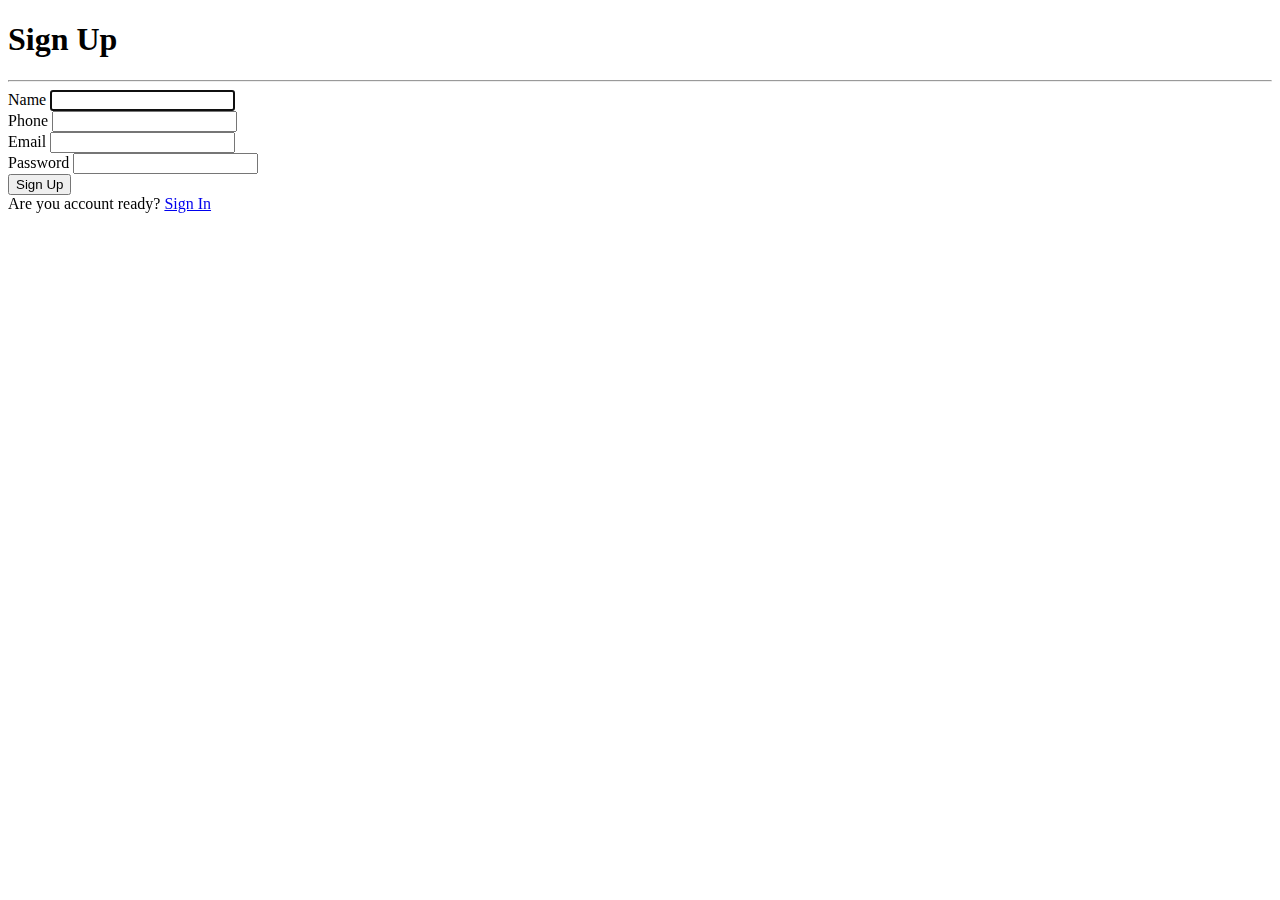
<file: src/main/resources/templates/signup.html>
<!DOCTYPE html>
<html lang="en" xmlns:th="http://www.thymeleaf.org">
<head>
    <meta charset="UTF-8">
    <title>SignUp</title>
    <link href="https://cdn.jsdelivr.net/npm/bootstrap@5.3.2/dist/css/bootstrap.min.css" rel="stylesheet" integrity="sha384-T3c6CoIi6uLrA9TneNEoa7RxnatzjcDSCmG1MXxSR1GAsXEV/Dwwykc2MPK8M2HN" crossorigin="anonymous">
</head>
<body>
<div class="p-3 mx-auto mt-5 w-25 border shadow-sm bg-light-subtle rounded">
    <h1 class="text-center text-primary">Sign Up</h1>
    <hr>
    <form class="form-floating" method="post" action="/signup" th:object="${signUpRequest}">
        <div class="mb-3">
            <label for="firstName" class="form-label">Name</label>
            <input type="text" class="form-control" id="firstName" th:field="*{name}" required autofocus="autofocus">
        </div>
        <div class="mb-3">
            <label for="lastName" class="form-label">Phone</label>
            <input type="text" class="form-control" id="lastName" th:field="*{phone}" required autofocus="autofocus">
        </div>
        <div class="mb-3">
            <label for="email" class="form-label">Email</label>
            <input type="email" class="form-control" id="email" th:field="*{email}" required autofocus="autofocus">
        </div>
        <div class="mb-3">
            <label for="password" class="form-label">Password</label>
            <input type="password" class="form-control" id="password" th:field="*{password}" required autofocus="autofocus">
        </div>
        <button type="submit" class="btn btn-primary w-100">Sign Up</button>
        <div class="my-3 text-center">
            <span>Are you account ready? <a href="/signIn">Sign In</a></span>
        </div>

    </form>
</div>


</body>
</html>
</file>
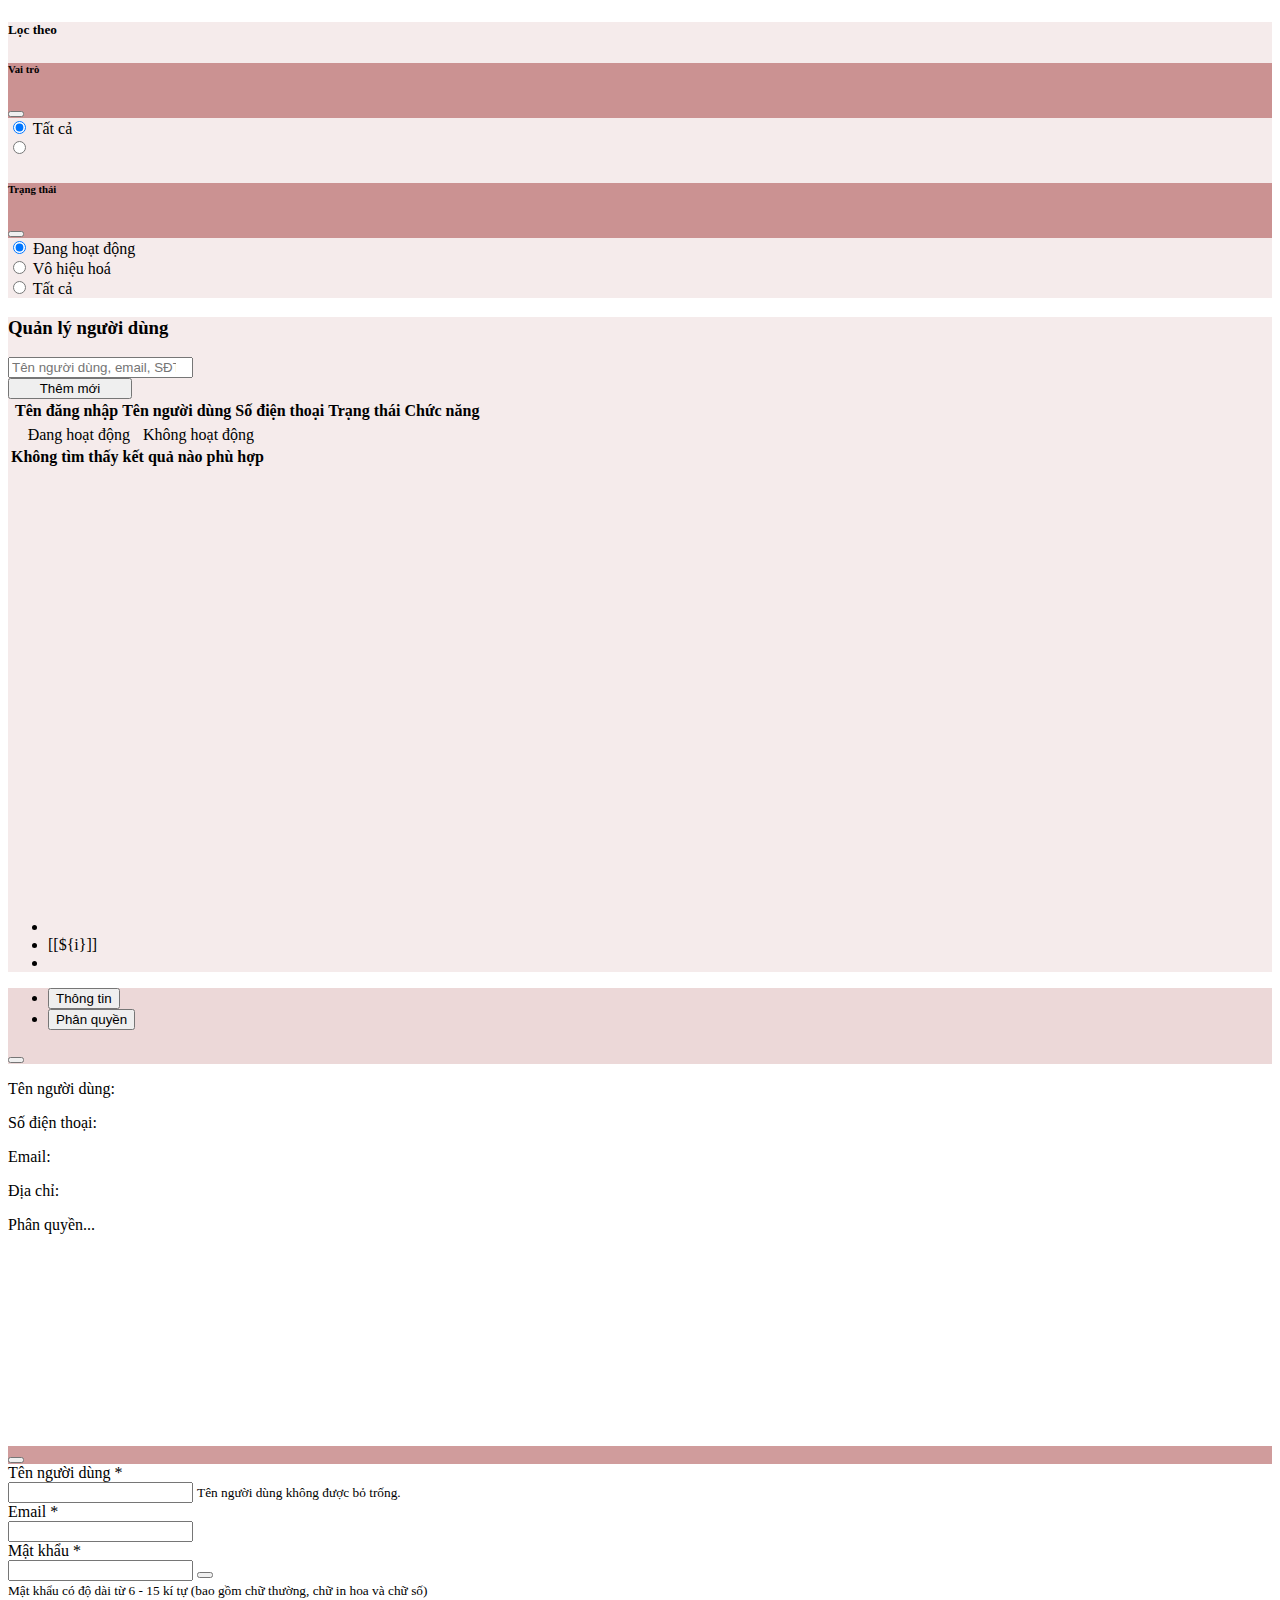
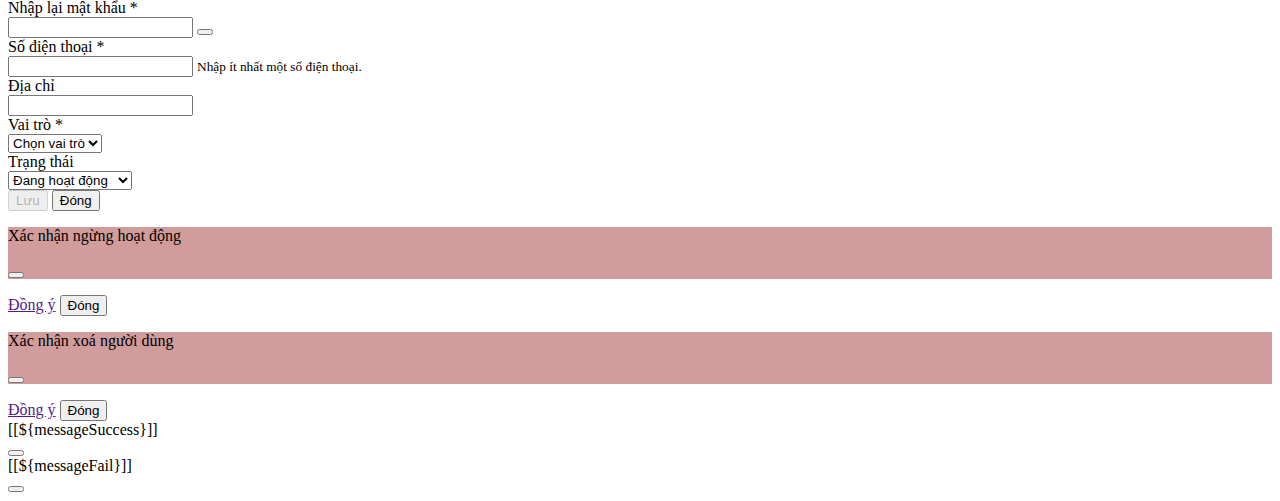
<file: src/main/resources/templates/admin/account.html>
<!DOCTYPE html>
<html lang="en" xmlns:th="http://www.thymeleaf.org">
<head>
    <title>Quản lý người dùng</title>
    <div th:replace="admin/layout/head :: head"></div>
</head>

<body>
<div th:replace="admin/layout/navbar :: navbar"></div>

<div class="container-fluid">
    <div class="row">
        <div class="col-md-2 shadow-sm" style="background-color: #f5ebeb;">
            <h5 class="pt-2 pb-1 mt-4 mb-3"><i class="fa-solid fa-filter"></i> <b>Lọc theo</b></h5>
            <div class="overF">
                <div class="mb-3">
                    <div class="p-2 shadow-sm d-flex justify-content-between rounded-2 text-white"
                         style="background-color: rgba(161,58,58,0.5);">
                        <h6 class="m-1"><b>Vai trò</b></h6>
                        <button class="btn text-white rounded-circle py-0 px-1" type="button" data-bs-toggle="collapse"
                                data-bs-target="#debt" aria-expanded="true" aria-controls="debt"><i
                                class="fa-solid fa-chevron-down"></i></button>
                    </div>
<!--                    <select class="form-select multiple overflow-hidden shadow-sm rounded-2" th:size="${#lists.size(rolesList) + 2}" th:style="'height: ' + (100 * ${#lists.size(rolesList)}) / 2 + 'px;'" id="roleFilter" name="roleFilter">-->
<!--                        <option class="py-1 px-2 mt-1 rounded-1" value="" selected>Tất cả</option>-->
<!--                        <option class="py-1 px-2 rounded-1" th:each="role : ${rolesList}" th:value="${role}" th:text="${role}"></option>-->
<!--                    </select>-->
                    <div class="collapse show shadow-sm rounded-2 bg-white" id="debt">
                        <div id="roleFilter" class="px-3 py-2">
                            <div class="form-check">
                                <input class="form-check-input" type="radio" name="roleFilter" value="" checked>
                                <label class="form-check-label">Tất cả</label>
                            </div>
                            <div class="form-check" th:each="role : ${rolesList}">
                                <input class="form-check-input" type="radio" name="roleFilter" th:value="${role}">
                                <label class="form-check-label" th:text="${role}"></label>
                            </div>
                        </div>
                    </div>

                </div>

                <div class="mb-3">
                    <div class="p-2 shadow-sm d-flex justify-content-between rounded-2 text-white"
                         style="background-color: rgba(161,58,58,0.5);">
                        <h6 class="m-1"><b>Trạng thái</b></h6>
                        <button class="btn text-white rounded-circle py-0 px-1" type="button" data-bs-toggle="collapse"
                                data-bs-target="#show" aria-expanded="true" aria-controls="show"><i
                                class="fa-solid fa-chevron-down"></i></button>
                    </div>
                    <div class="collapse show shadow-sm rounded-2 bg-white" id="show">
                        <div id="statusFilter" class="px-3 py-2">
                            <div class="form-check">
                                <input class="form-check-input" type="radio" name="statusFilter" id="isActiveTrue" value="1" checked>
                                <label class="form-check-label" for="isActiveTrue">Đang hoạt động</label>
                            </div>
                            <div class="form-check">
                                <input class="form-check-input" type="radio" name="statusFilter" id="isActiveFalse" value="2">
                                <label class="form-check-label" for="isActiveFalse">Vô hiệu hoá</label>
                            </div>
                            <div class="form-check">
                                <input class="form-check-input" type="radio" name="statusFilter" value="1,2">
                                <label class="form-check-label">Tất cả</label>
                            </div>
                        </div>

                    </div>
                </div>
            </div>
        </div>

        <div class="col-md-10" style="background-color: #f5ebeb;">
            <div class="p-2">
                <div class="container-fluid p-0 my-3">
                    <div class="row">
                        <div class="col">
                            <h3 class="m-0">Quản lý người dùng</h3>
                        </div>
                        <div class="col">
                            <div class="d-flex justify-content-between">
                                <form class="d-flex" role="search">
                                    <div class="input-group" style="min-width: 350px; max-width: 400px;">
                                        <span class="input-group-text border-end-0 bg-white" id="basic-addon1"><i
                                                class="fa-solid fa-magnifying-glass"></i></span>
                                        <input class="form-control border-start-0 ps-0" type="search" id="search"
                                               name="keyword" th:value="${keyword}" aria-label="Search"
                                               placeholder="Tên người dùng, email, SĐT, địa chỉ">
                                    </div>
                                    <a th:href="@{/admin/account}" class="btn btn-outline-secondary"><i class="bi bi-arrow-clockwise"></i></a>

                                </form>

                                <button class="btn btn-success nBtn" type="button" style="min-width: 124px;">
                                    <i class="bi bi-plus-circle-fill me-2"></i>Thêm mới</button>
                            </div>
                        </div>

                    </div>
                </div>
                <table class="table m-0 align-middle">
                    <thead>
                    <tr class="shadow-sm" style="--bs-table-bg: rgba(161,58,58,0.5);">
                        <th class="col-1"></th>
                        <th class="col-2">Tên đăng nhập</th>
                        <th class="col-3">Tên người dùng</th>
                        <th class="col-2 text-end">Số điện thoại</th>
                        <th class="col-2 text-end">Trạng thái</th>
                        <th class="col-2 text-center">Chức năng</th>
                    </tr>
                    </thead>
                </table>
                <div class="tableScroll" style="overflow-y: scroll; height: 479px;overscroll-behavior: contain;">
                    <table class="table table-hover table-striped align-middle" style="--bs-table-hover-bg: rgba(238,186,48,0.5);"
                           role="grid">
                        <colgroup>
                            <col class="col-1 text-center">
                            <col class="col-2">
                            <col class="col-3">
                            <col class="col-2 text-end">
                            <col class="col-2 text-end">
                            <col class="col-2 text-center">
                        </colgroup>
                        <tbody>
                        <tr th:each="account, rowNum : ${accountList}" th:if="${account.isEnable == 1 || account.isEnable == 2}">
                            <td class="text-center" th:text="${rowNum.index + 1}"></td>
                            <td th:text="${account.email}"></td>
                            <td th:text="${account.name}"></td>
                            <td class="text-end" th:text="${account.phone}"></td>
                            <td class="text-end" th:if="${account.isEnable == 1}">Đang hoạt động</td>
                            <td class="text-end" th:if="${account.isEnable == 2}">Không hoạt động</td>
                            <td class="text-center">
                                <span class="d-inline-block" tabindex="0" data-bs-toggle="tooltip"
                                      data-bs-title="Xem">
                                    <a class="btn text-primary px-1 showBtn" th:href="@{/admin/account/findUserID(userID=${account.id})}"><i
                                            class="bi bi-info-circle-fill"></i></a>
                                </span>
                                <span class="d-inline-block" tabindex="0" data-bs-toggle="tooltip"
                                      data-bs-title="Sửa">
                                    <a class="btn text-success px-1 eBtn" th:href="@{/admin/account/findUserID(userID=${account.id})}">
                                        <i class="bi bi-pencil-square"></i></a>
                                </span>
                                <span class="d-inline-block" tabindex="0" data-bs-toggle="tooltip"
                                      data-bs-title="Vô hiệu hoá" th:if="${account.isEnable == 1}">
                                            <a th:href="@{/admin/account/findUserID(userID=${account.id})}" class="btn text-secondary px-1 deactivatedBtn">
                                                <i class="fa-solid fa-toggle-on"></i></a>
                                </span>
                                <span class="d-inline-block" tabindex="0" data-bs-toggle="tooltip"
                                      data-bs-title="Đang hoạt động" th:if="${account.isEnable == 2}">
                                            <a th:href="@{'/admin/account/activate/' + ${account.id}}" class="btn text-secondary px-1">
                                                <i class="fa-solid fa-toggle-off"></i></a>
                                </span>
                                <span class="d-inline-block" tabindex="0" data-bs-toggle="tooltip"
                                      data-bs-title="Xoá">
                                            <a th:href="@{/admin/account/findUserID(userID=${account.id})}" class="btn text-danger px-1 delBtn"><i class="bi bi-trash3"></i></a>
                                </span>

                            </td>
                        </tr>
                        <tr th:if="${totalItems==0}">
                            <th class="text-center" colspan="6">Không tìm thấy kết quả nào phù hợp</th>
                        </tr>
                        </tbody>
                    </table>
                </div>

                <div class="d-flex mt-3">
                    <nav aria-label="Page navigation example">
                        <ul class="pagination" th:if="${totalItems > 0}">
                            <li class="page-item" th:if="${currentPage > 1}"><a class="page-link" th:href="@{'?pageNo='+${currentPage - 1}}"><i class="fa-solid fa-angle-left"></i></a></li>
                            <li class="page-item" th:each="i:${#numbers.sequence(1, totalPage)}" th:classappend="${currentPage == i ? 'active' : ''}">
                                <a class="page-link"
                                   th:href="@{'?'+ ${keyword != null && keyword != ''? 'keyword='+keyword+'&':''}+
                                           ${roleFilter != null && roleFilter != ''? 'roleFilter='+roleFilter+'&':''}+
                                           ${statusFilter != '1' && statusFilter != null? 'statusFilter='+statusFilter+'&':''}+'pageNo='+${i}}">[[${i}]]</a>
                            </li>
                            <li class="page-item" th:if="${currentPage < totalPage}"><a class="page-link" th:href="@{'?pageNo='+${currentPage + 1}}"><i class="fa-solid fa-angle-right"></i></a></li>
                        </ul>
                    </nav>
                    <p class="m-2" th:if="${totalItems >= 5 && (currentPage * 5) < totalItems}" th:text="'Hiển thị '+((${currentPage}-1)*5+1)+' - '+(${currentPage} * 5)+' / Tổng số '+${totalItems}+' hàng'"></p>
                    <p class="m-2" th:if="${totalItems >= 5 && (currentPage * 5) >= totalItems}" th:text="'Hiển thị ' + ${totalItems} + ' / Tổng số ' + ${totalItems} + ' hàng'"></p>
                </div>
            </div>

        </div>
    </div>
</div>
<!-- Xem thông tin người dùng -->
<div class="modal fade" id="showUserModal" tabindex="-1" aria-labelledby="showUserLabel" aria-hidden="true" data-bs-backdrop="static" data-bs-keyboard="false">
    <div class="modal-dialog modal-dialog-centered">
        <div class="modal-content">
            <div class="modal-header" style="background-color: rgba(161, 58, 58, 0.2);">
                <div class="modal-title" id="showUserLabel">
                    <ul class="nav nav-pills" id="myTab" role="tablist">
                        <li class="nav-item me-2" role="presentation">
                            <button class="btn btn-tab active" id="info-tab" data-bs-toggle="tab" data-bs-target="#info-tab-pane" type="button" role="tab" aria-controls="info-tab-pane" aria-selected="true">Thông tin</button>
                        </li>
                        <li class="nav-item" role="presentation">
                            <button class="btn btn-tab" id="history-tab" data-bs-toggle="tab" data-bs-target="#history-tab-pane" type="button" role="tab" aria-controls="history-tab-pane" aria-selected="false">Phân quyền</button>
                        </li>
                    </ul>
                </div>
                <button type="button" class="btn-close" data-bs-dismiss="modal" aria-label="Close"></button>
            </div>
            <div class="modal-body px-5">
                <div class="tab-content" style="min-height: 350px;" id="myTabContent">
                    <div class="tab-pane fade show active" id="info-tab-pane" role="tabpanel" aria-labelledby="info-tab" tabindex="0">
                        <div class="mb-3 row border-bottom">
                            <div class="col-sm-4 ps-0">
                                <p class="m-0">Tên người dùng:</p>
                            </div>
                            <div class="col-sm-8 ps-0">
                                <p class="m-0" id="getUserName" name="name"></p>
                            </div>
                        </div>
                        <div class="mb-3 row border-bottom">
                            <div class="col-sm-4 ps-0">
                                <p class="m-0">Số điện thoại:</p>
                            </div>
                            <div class="col-sm-8 ps-0">
                                <p class="m-0" id="getUserPhone" name="phone"></p>
                            </div>
                        </div>
                        <div class="mb-3 row border-bottom">
                            <div class="col-sm-4 ps-0">
                                <p class="m-0">Email:</p>
                            </div>
                            <div class="col-sm-8 ps-0">
                                <p class="m-0" id="getUserEmail" name="email"></p>
                            </div>
                        </div>
                        <div class="mb-3 row border-bottom">
                            <div class="col-sm-4 ps-0">
                                <p class="m-0">Địa chỉ:</p>
                            </div>
                            <div class="col-sm-8 ps-0">
                                <p class="m-0" id="getUserAddress" name="address"></p>
                            </div>
                        </div>

                    </div>
                    <div class="tab-pane fade" id="history-tab-pane" role="tabpanel" aria-labelledby="history-tab" tabindex="0">
                        <p>Phân quyền...</p>
                    </div>
                </div>
            </div>
        </div>
    </div>
</div>
<!-- Thêm/Sửa người dùng -->
<div class="myForm">
    <form th:action="@{/admin/account/save}" method="post">
        <div class="modal fade" id="addEditUser" tabindex="-1" aria-labelledby="addEditUserLabel" aria-hidden="true"
             data-bs-backdrop="static" data-bs-keyboard="false">
            <div class="modal-dialog modal-lg">
                <div class="modal-content">
                    <div class="modal-header" style="background-color: rgba(161, 58, 58, 0.5);">
                        <p class="modal-title fs-6 fw-normal text-white" id="addEditLabel"></p>
                        <button type="button" class="btn-close" data-bs-dismiss="modal" aria-label="Close"></button>
                    </div>

                    <div class="modal-body">
                        <input type="text" class="form-control" id="inputUserID" name="id" value="" style="display: none;">
                        <div class="mb-3 row">
                            <label for="inputUserName" class="col-sm-3 col-form-label">Tên người dùng <span class="text-danger">*</span></label>
                            <div class="col-sm-9">
                                <input type="text" class="form-control" id="inputUserName"
                                       name="name" value="" required autocomplete="off" onchange="account()">
                                <small id="inputNameMessage1" class="form-text text-danger" >
                                    Tên người dùng không được bỏ trống.</small>
                            </div>
                        </div>
                        <div class="mb-3 row">
                            <label for="inputUserEmail" class="col-sm-3 col-form-label">Email <span class="text-danger">*</span></label>
                            <div class="col-sm-9">
                                <input type="text" class="form-control" id="inputUserEmail" name="email"
                                       value="" required autocomplete="off" onchange="account()">
                                <small id="inputEmailMessage" class="form-text text-danger" style="display:none;">
                                    Email không hợp lệ. Vui lòng kiểm tra và nhập lại!</small>
                            </div>
                        </div>
                        <div class="mb-3 row">
                            <label for="inputUserPw" class="col-sm-3 col-form-label">Mật khẩu <span class="text-danger">*</span></label>
                            <div class="col-sm-9">
                                <div class="input-group">
                                    <input type="password" class="form-control border-end-0" id="inputUserPw" name="password" value="" required onchange="account()">
                                    <span class="input-group-text border-start-0 bg-white">
                                        <button type="button" class="border-0 bg-white" onclick="showPassword()"><i id="pwEye" class="bi bi-eye-slash"></i></button>
                                    </span>
                                </div>
                                <small id="passwordCondition" class="form-text text-danger">Mật khẩu có độ dài từ 6 - 15 kí tự (bao gồm chữ thường, chữ in hoa và chữ số)</small>
                            </div>
                        </div>
                        <div class="mb-3 row">
                            <label for="inputUserRePw" class="col-sm-3 col-form-label">Nhập lại mật khẩu <span
                                    class="text-danger">*</span></label>
                            <div class="col-sm-9">
                                <div class="input-group">
                                    <input type="password" class="form-control border-end-0" name="RePassword" id="inputUserRePw" value="" required onchange="account()">
                                    <span class="input-group-text border-start-0 bg-white">
                                        <button type="button" class="border-0 bg-white" onclick="showRePassword()"><i id="rePwEye" class="bi bi-eye-slash"></i></button>
                                    </span>
                                </div>
                                <small id="passwordMatchMessage" class="form-text text-danger" style="display:none;">Mật khẩu không trùng khớp.</small>
                            </div>
                        </div>
                        <div class="mb-3 row">
                            <label for="inputUserPhone" class="col-sm-3 col-form-label">Số điện thoại <span
                                    class="text-danger">*</span></label>
                            <div class="col-sm-9">
                                <input type="text" class="form-control" id="inputUserPhone" onchange="account()"
                                       name="phone" required autocomplete="off">
                                <small id="inputPhoneMessage1" class="form-text text-danger">
                                    Nhập ít nhất một số điện thoại.</small>
                                <small id="inputPhoneMessage" class="form-text text-danger" style="display:none;">
                                    Mỗi số điện thoại hợp lệ sẽ có độ dài từ 10 đến 11 số và chỉ dùng dấu phẩy để phân cách.</small>
                            </div>
                        </div>
                        <div class="mb-3 row">
                            <label for="inputUserAddress" class="col-sm-3 col-form-label">Địa chỉ</label>
                            <div class="col-sm-9">
                                <input type="text" class="form-control" id="inputUserAddress" name="address" onchange="account()" autocomplete="off">
                            </div>
                        </div>
                        <div class="mb-3 row">
                            <label for="inputUserRole" class="col-sm-3 col-form-label">Vai trò <span
                                    class="text-danger">*</span></label>
                            <div class="col-sm-9">
                                <select class="form-select" id="inputUserRole" name="role" required>
                                    <option value="" selected>Chọn vai trò</option>
                                    <option value="ADMIN">ADMIN</option>
                                    <option value="USER">USER</option>
                                </select>
                            </div>
                        </div>
                        <div class="row">
                            <label for="inputUserStatus" class="col-sm-3 col-form-label">Trạng thái</label>
                            <div class="col-sm-9">
                                <select class="form-select" id="inputUserStatus" name="isEnable">
                                    <option value=1 selected>Đang hoạt động</option>
                                    <option value=2>Không hoạt động</option>
                                </select>
                            </div>
                        </div>
                    </div>
                    <div class="modal-footer border-0 pt-0">
                        <button type="submit" class="btn btn-success btn-sm" id="saveUser" disabled><i class="bi bi-floppy-fill me-2"></i>Lưu</button>
                        <button type="button" class="btn btn-secondary btn-sm" data-bs-dismiss="modal"><i
                                class="bi bi-x-circle me-2"></i>Đóng</button>
                    </div>
                </div>
            </div>
        </div>
    </form>
</div>
<!-- Ngừng hoạt động -->
<div class="modal fade" id="discontinue" data-bs-backdrop="static" data-bs-keyboard="false" tabindex="-1" aria-labelledby="discontinueLabel" aria-hidden="true">
    <div class="modal-dialog">
        <div class="modal-content">
            <div class="modal-header" style="background-color: rgba(161, 58, 58, 0.5);">
                <p class="modal-title fs-6 fw-normal text-white" id="discontinueLabel">Xác nhận ngừng hoạt động</p>
                <button type="button" class="btn-close" data-bs-dismiss="modal" aria-label="Close"></button>
            </div>
            <div class="modal-body">
                <p class="m-0" id="stopUserName"></p>
            </div>
            <div class="modal-footer border-0 pt-0">
                <a href="" class="btn btn-danger btn-sm" id="deactivated"><i class="bi bi-check-circle me-2"></i>Đồng ý</a>
                <button type="button" class="btn btn-secondary btn-sm" data-bs-dismiss="modal"><i class="bi bi-x-circle me-2"></i>Đóng</button>
            </div>
        </div>
    </div>
</div>
<!-- Xoá -->
<div class="modal fade" id="deleteUser" data-bs-backdrop="static" data-bs-keyboard="false" tabindex="-1" aria-labelledby="deleteUserLabel" aria-hidden="true">
    <div class="modal-dialog">
        <div class="modal-content">
            <div class="modal-header" style="background-color: rgba(161, 58, 58, 0.5);">
                <p class="modal-title fs-6 fw-normal text-white" id="deleteUserLabel">Xác nhận xoá người dùng</p>
                <button type="button" class="btn-close" data-bs-dismiss="modal" aria-label="Close"></button>
            </div>
            <div class="modal-body">
                <p class="m-0" id="delUserName"></p>
            </div>
            <div class="modal-footer border-0 pt-0">
                <a href="" id="deleted" class="btn btn-danger btn-sm"><i class="bi bi-check-circle me-2"></i>Đồng ý</a>
                <button type="button" class="btn btn-secondary btn-sm" data-bs-dismiss="modal"><i class="bi bi-x-circle me-2"></i>Đóng</button>
            </div>
        </div>
    </div>
</div>

<!-- Thông báo thành công -->
<div class="toast-container position-fixed bottom-0 end-0 p-3">
    <div id="liveToastSuccess" class="toast align-items-center text-bg-success border-0" role="alert" aria-live="assertive" aria-atomic="true">
        <div class="d-flex">
            <div class="toast-body"><i class="fa-regular fa-circle-check me-2"></i>[[${messageSuccess}]]</div>
            <button type="button" class="btn-close btn-close-white me-2 m-auto" data-bs-dismiss="toast" aria-label="Close"></button>
        </div>
    </div>
</div>
<!-- Thông báo thất bại -->
<div class="toast-container position-fixed bottom-0 end-0 p-3">
    <div id="liveToastFail" class="toast align-items-center text-bg-danger border-0" role="alert" aria-live="assertive" aria-atomic="true">
        <div class="d-flex">
            <div class="toast-body"><i class="fa-regular fa-circle-xmark me-2"></i>[[${messageFail}]]</div>
            <button type="button" class="btn-close btn-close-white me-2 m-auto" data-bs-dismiss="toast" aria-label="Close"></button>
        </div>
    </div>
</div>
</body>
<script>
    /* Tooltip */
    const tooltipTriggerList = document.querySelectorAll('[data-bs-toggle="tooltip"]')
    const tooltipList = [...tooltipTriggerList].map(tooltipTriggerEl => new bootstrap.Tooltip(tooltipTriggerEl))

    /* Toast */
    const toastTrigger = document.getElementById('liveToastBtn')
    const toastLiveExample = document.getElementById('liveToast')
    if (toastTrigger) {
        const toastBootstrap = bootstrap.Toast.getOrCreateInstance(toastLiveExample)
        toastTrigger.addEventListener('click', () => {
            toastBootstrap.show()})
    }

    function showPassword() {
        var passwordInput = document.getElementById("inputUserPw");

        if (passwordInput.type === "password") {
            document.getElementById('pwEye').classList.replace('bi-eye-slash','bi-eye')
            passwordInput.type = "text";
        } else {
            document.getElementById('pwEye').classList.replace('bi-eye','bi-eye-slash')
            passwordInput.type = "password";
        }
    }

    function showRePassword() {
        var rePasswordInput = document.getElementById("inputUserRePw");

        if (rePasswordInput.type === "password") {
            document.getElementById('rePwEye').classList.replace('bi-eye-slash','bi-eye')
            rePasswordInput.type = "text";
        } else {
            document.getElementById('rePwEye').classList.replace('bi-eye','bi-eye-slash')
            rePasswordInput.type = "password";
        }
    }
</script>
<script th:inline="javascript" type="text/javascript">
    $(document).ready(function (){
        $('.showBtn').on('click', function (event){
            event.preventDefault();
            const href = $(this).attr('href');
            $.get(href, function (user){
                $('#getUserName').text(user.name);
                $('#getUserPhone').text(user.phone);
                $('#getUserAddress').text(user.address);
                $('#getUserEmail').text(user.email);
            });

            $('#showUserModal').modal('show');


        });

        $('.nBtn, .eBtn').on('click', async function (event) {
            event.preventDefault();
            const href = $(this).attr('href');
            const hasPencilIcon = $(this).find('.bi-pencil-square').length > 0;
            if (hasPencilIcon) {
                $.get(href, function (account) {
                    $('.myForm #addEditLabel').text('Cập nhật người dùng');
                    $('.myForm #inputUserID').val(account.id);
                    $('.myForm #inputUserName').val(account.name);
                    $('.myForm #inputUserEmail').val(account.email);
                    $('.myForm #inputUserPw').val("");
                    $('.myForm #inputUserRePw').val("");
                    $('.myForm #inputUserAddress').val(account.address);
                    $('.myForm #inputUserPhone').val(account.phone);
                    $('.myForm #inputUserRole').val(account.role);
                    $('.myForm #inputUserStatus').val(account.isEnable);

                });
                $('#inputUserPw').prop('required', false);
                $('#inputUserRePw').prop('required', false);
                $('label[for="inputUserPw"]').text('Mật khẩu');
                $('label[for="inputUserRePw"]').text('Nhập lại mật khẩu');
                $('#inputNameMessage1').css('display','none');
                $('#inputPhoneMessage1').css('display','none');
                $('.myForm #addEditUser').modal('show');
            } else {
                $('.myForm #addEditLabel').text('Thêm người dùng');
                $('.myForm #inputUserName').val('');
                $('.myForm #inputUserEmail').val('');
                $('.myForm #inputUserPw').val('');
                $('.myForm #inputUserRePw').val('');
                $('.myForm #inputUserAddress').val('');
                $('.myForm #inputUserPhone').val('');
                $('.myForm #inputUserRole').val('');
                $('.myForm #inputUserStatus').val(1);
                $('#inputNameMessage1').css('display','block');
                $('#inputPhoneMessage1').css('display','block');
                $('.myForm #addEditUser').modal('show');
            }
        });


        $('.deactivatedBtn').on('click', function (event){
            event.preventDefault();
            const href = $(this).attr('href');
            $.get(href, function (account){
                $('#deactivated').attr('href', '/admin/account/deactivate/' + account.id);
                $('#discontinue #stopUserName').text('Bạn có chắc chắn muốn ngừng hoạt động người dùng ' + account.name + '? Thông tin và giao dịch của người dùng này vẫn sẽ được giữ.');
            });
            $('#discontinue').modal('show');
        });

        $('.delBtn').on('click', function (event){
            event.preventDefault();
            const href = $(this).attr('href');
            $.get(href, function (account){
                $('#deleted').attr('href', '/admin/account/delete/' + account.id);
                $('#deleteUser #delUserName').text('Hệ thống sẽ xóa hoàn toàn người dùng ' + account.name + ' nhưng vẫn giữ những giao dịch lịch sử nếu có. Bạn có chắc chắn muốn xóa?');
            });
            $('#deleteUser').modal('show');
        });


        $("#roleFilter div input, #statusFilter div input").change(function() {
            filterData();
        });
        $("#keyword").keyup(function (event){
            if (event.key === "Enter") {
                filterData();
            }
        })
        function filterData() {
            var roleFilter = $('input[name="roleFilter"]:checked').val();
            var statusFilter = $('input[name="statusFilter"]:checked').val();
            const keyword = $("#keyword").val();
            var url = "/admin/account?pageNo=1" +
                (keyword ? "&keyword=" + keyword : "") +
                (roleFilter ? "&roleFilter=" + roleFilter : "") +
                (statusFilter ? "&statusFilter=" + statusFilter : "");

            window.location.replace(url);
        }
        $(window).on('load', function() {
            // Lấy giá trị đã chọn của roleFilter và statusFilter từ URL query string
            const params = new URLSearchParams(window.location.search);
            const roleFilter = params.get('roleFilter');
            const statusFilter = params.get('statusFilter');
            const keyword = params.get('keyword');

            // Gán lại giá trị cho các phần tử roleFilter và statusFilter
            $('input[name="roleFilter"][value="' + roleFilter + '"]').prop('checked', true);
            $('input[name="statusFilter"][value="' + statusFilter + '"]').prop('checked', true);
            $("#keyword").val(keyword);
        });

        if ([[${messageSuccess}]]) {
            bootstrap.Toast.getOrCreateInstance(document.getElementById('liveToastSuccess')).show();
        }
        if ([[${messageFail}]]) {
            bootstrap.Toast.getOrCreateInstance(document.getElementById('liveToastFail')).show();
        }

    });


</script>
<script th:src="@{/js/user.js}"></script>
</html>
</file>
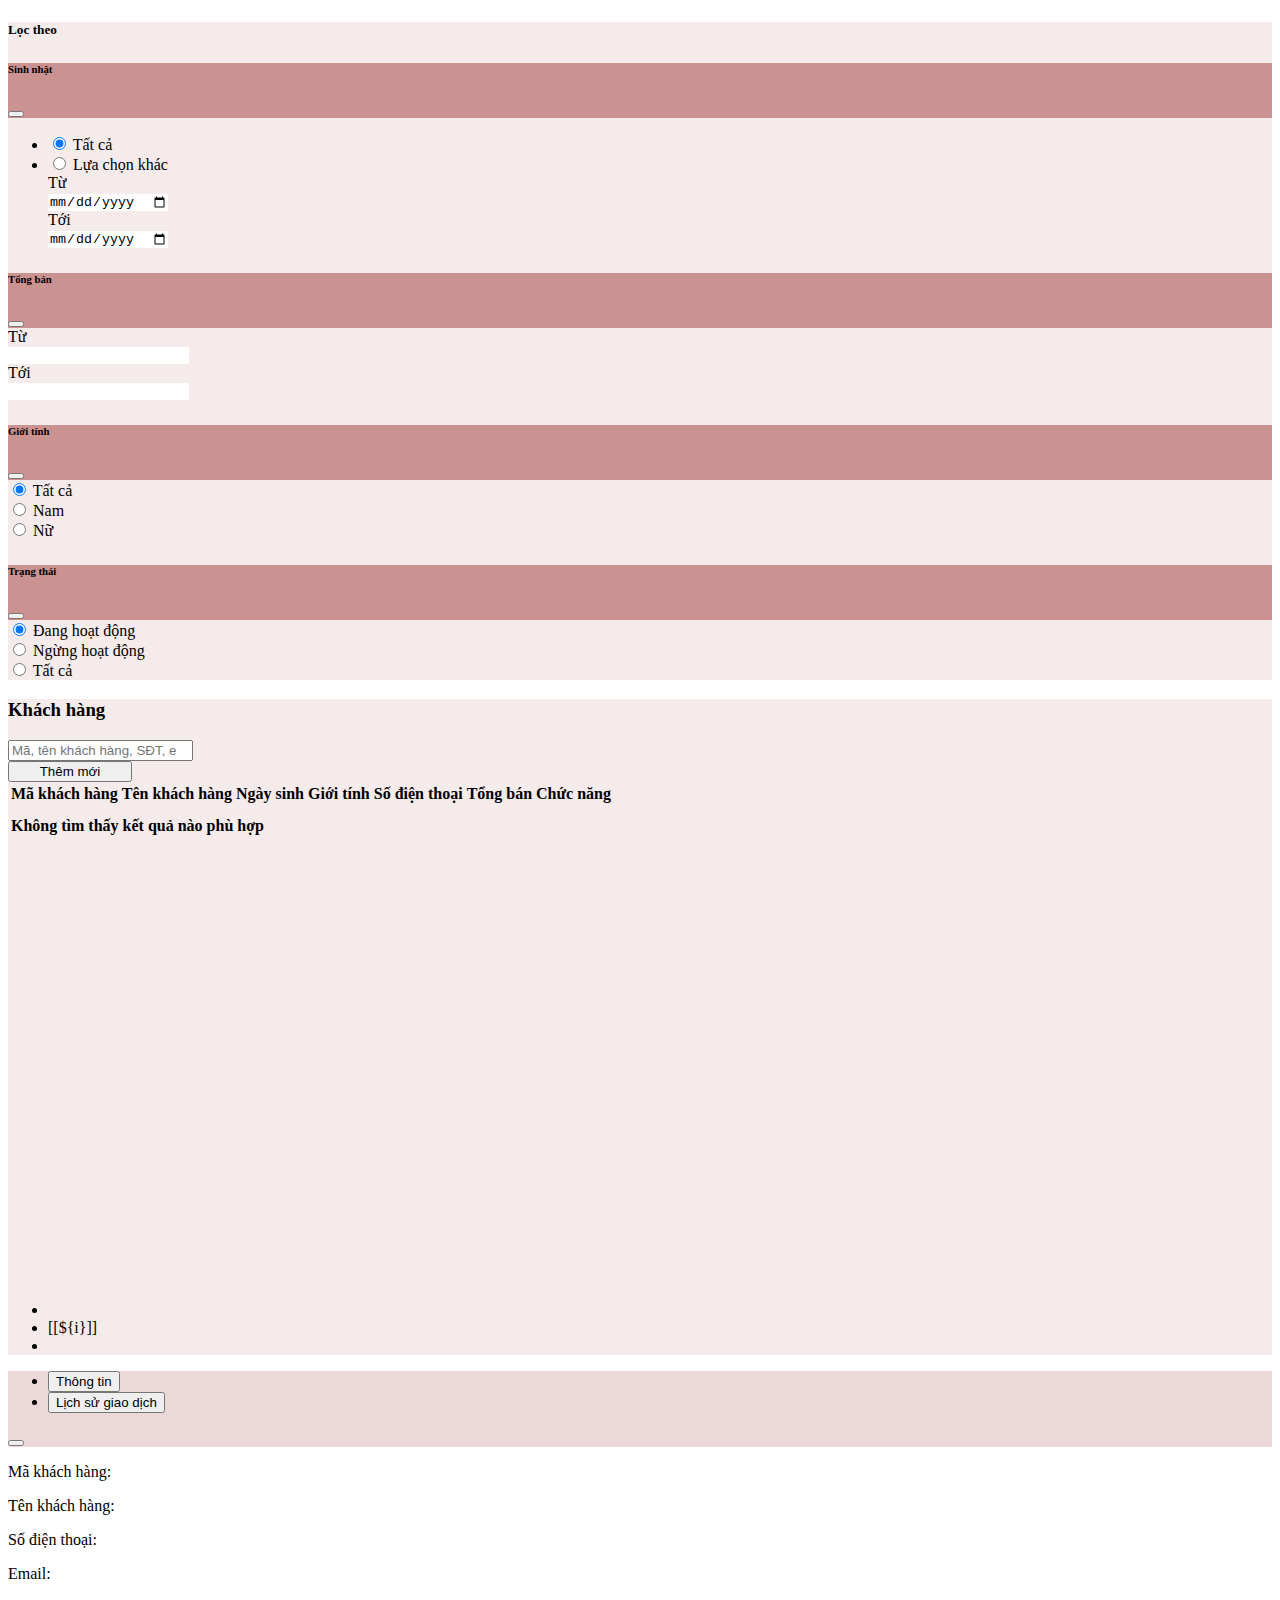
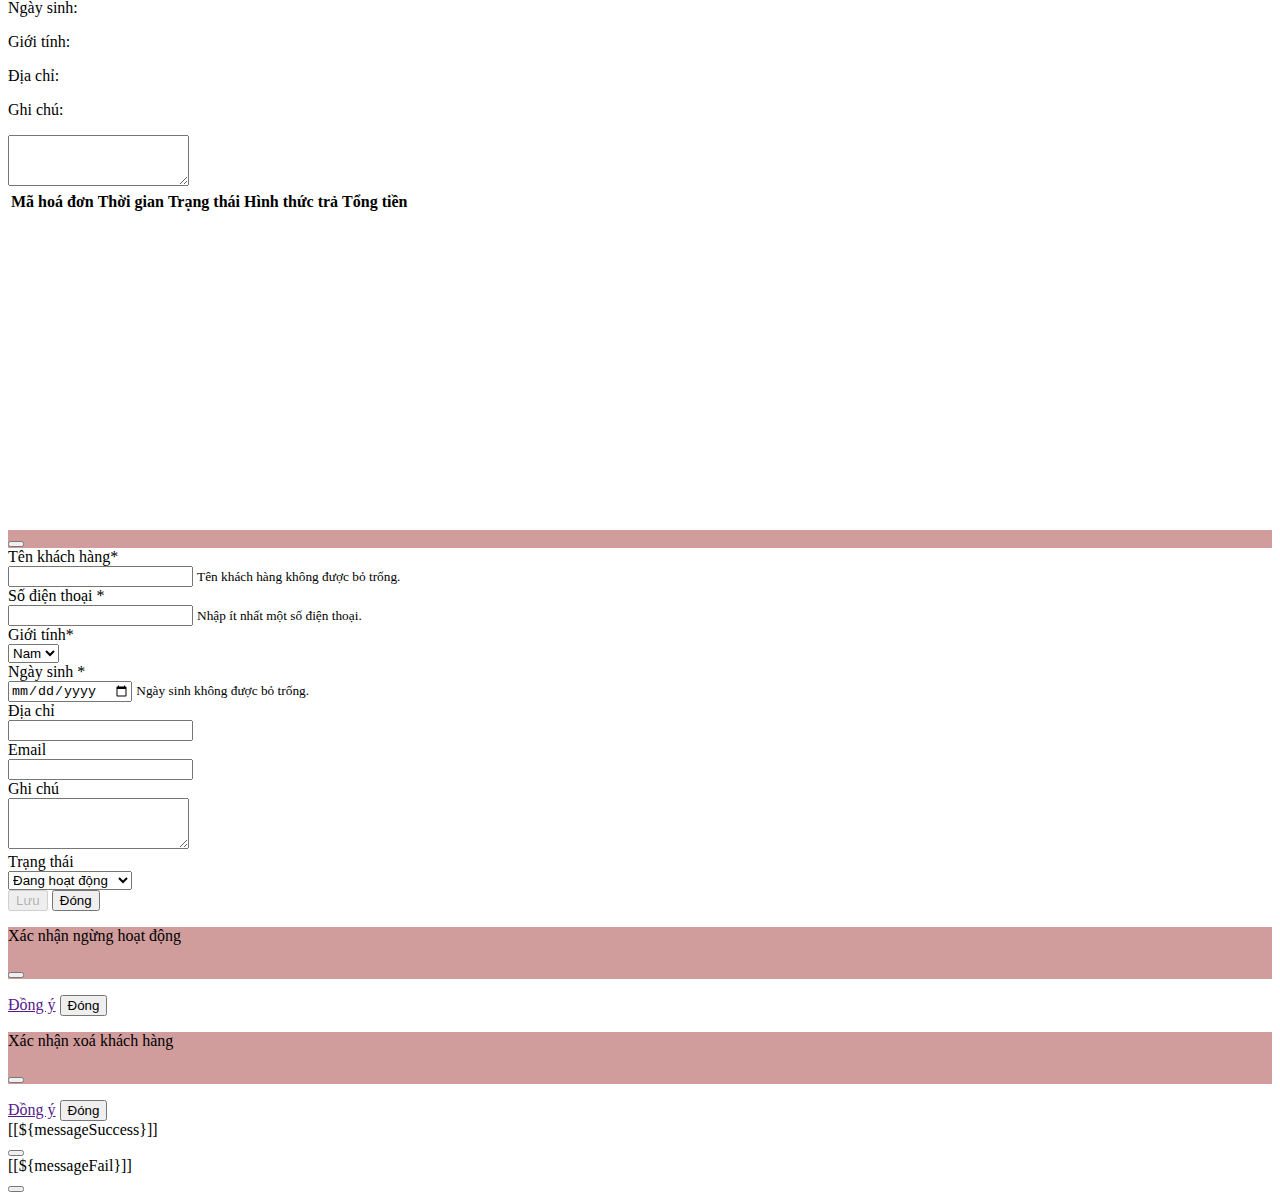
<file: src/main/resources/templates/admin/customer.html>
<!DOCTYPE html>
<html lang="en" xmlns:th="http://www.thymeleaf.org">
<head>
  <title>Khách hàng</title>
  <div th:replace="admin/layout/head :: head"></div>
</head>
<body>
<div th:replace="admin/layout/navbar :: navbar"></div>

<div class="container-fluid">
  <div class="row">
    <div class="col-md-2 shadow-sm" style="background-color: #f5ebeb;">
      <h5 class="pt-2 pb-1 mt-4 mb-3"><i class="fa-solid fa-filter"></i> <b>Lọc theo</b></h5>
      <div class="overF">
        <div class="mb-3">
          <div class="p-2 shadow-sm d-flex justify-content-between rounded-2 text-white"
               style="background-color: rgba(161,58,58,0.5);">
            <h6 class="m-1"><b>Sinh nhật</b></h6>
            <button class="btn text-white rounded-circle py-0 px-1" type="button" data-bs-toggle="collapse"
                    data-bs-target="#dob" aria-expanded="true" aria-controls="dob"><i
                    class="fa-solid fa-chevron-down"></i></button>
          </div>
          <div class="collapse show shadow-sm rounded-2 bg-white" id="dob">
            <ul class="list-group" id="dobFilter">
              <li class="list-group-item border-0 pb-0">
                <input class="form-check-input me-1" type="radio" name="dobFilter" value="1"
                       id="allDOB" checked>
                <label class="form-check-label" for="allDOB">Tất cả</label>
              </li>
              <li class="list-group-item border-0 pt-0">
                <input class="form-check-input me-1" type="radio" name="dobFilter" value="2"
                       id="anotherChoice">
                <label class="form-check-label" for="anotherChoice">Lựa chọn khác</label>
                <div>
                  <div class="row align-items-center">
                    <div class="col-2">
                      <label for="dobStart" class="col-form-label">Từ</label>
                    </div>
                    <div class="col-10">
                      <input type="date" id="dobStart" name="dobStart" class="form-control border-bottom" style="border-bottom-left-radius: 0px;border-bottom-right-radius: 0px; border: 0;">
                    </div>
                  </div>
                  <div class="row align-items-center">
                    <div class="col-2">
                      <label for="dobEnd" class="col-form-label">Tới</label>
                    </div>
                    <div class="col-10">
                      <input type="date" id="dobEnd" name="dobEnd" class="form-control border-bottom" style="border-bottom-left-radius: 0px;border-bottom-right-radius: 0px; border: 0;">
                    </div>
                  </div>
                </div>
              </li>
            </ul>
          </div>
        </div>

        <div class="mb-3">
          <div class="p-2 shadow-sm d-flex justify-content-between rounded-2 text-white"
               style="background-color: rgba(161,58,58,0.5);">
            <h6 class="m-1"><b>Tổng bán</b></h6>
            <button class="btn text-white rounded-circle py-0 px-1" type="button" data-bs-toggle="collapse"
                    data-bs-target="#totalPurchase" aria-expanded="true" aria-controls="totalPurchase"><i
                    class="fa-solid fa-chevron-down"></i></button>
          </div>
          <div class="collapse show shadow-sm rounded-2 bg-white px-3 py-2" id="totalPurchase">

            <div class="row align-items-center">
              <div class="col-2">
                <label for="amountStart" class="col-form-label">Từ</label>
              </div>
              <div class="col-10">
                <input type="text" name="amountStart" id="amountStart" min="0" class="form-control border-bottom" style="border-bottom-left-radius: 0px;border-bottom-right-radius: 0px; border: 0;">
              </div>
            </div>
            <div class="row align-items-center">
              <div class="col-2">
                <label for="amountEnd" class="col-form-label">Tới</label>
              </div>
              <div class="col-10">
                <input type="text" name="amountEnd" id="amountEnd" min="0" class="form-control border-bottom" style="border-bottom-left-radius: 0px;border-bottom-right-radius: 0px; border: 0;">
              </div>
            </div>
          </div>
        </div>

        <div class="mb-3">
          <div class="p-2 shadow-sm d-flex justify-content-between rounded-2 text-white"
               style="background-color: rgba(161,58,58,0.5);">
            <h6 class="m-1"><b>Giới tính</b></h6>
            <button class="btn text-white rounded-circle py-0 px-1" type="button" data-bs-toggle="collapse"
                    data-bs-target="#gender" aria-expanded="true" aria-controls="show"><i
                    class="fa-solid fa-chevron-down"></i></button>
          </div>
          <div class="collapse show shadow-sm rounded-2 bg-white" id="gender">
            <div id="genderFilter" class="px-3 py-2">
              <div class="form-check">
                <input class="form-check-input" type="radio" name="genderFilter" id="flexRadioDefault1" value="" checked>
                <label class="form-check-label" for="flexRadioDefault1">Tất cả</label>
              </div>
              <div class="form-check">
                <input class="form-check-input" type="radio" name="genderFilter" id="flexRadioDefault2" value="1">
                <label class="form-check-label" for="flexRadioDefault2">Nam</label>
              </div>
              <div class="form-check">
                <input class="form-check-input" type="radio" name="genderFilter" id="flexRadioDefault3" value="2">
                <label class="form-check-label" for="flexRadioDefault3">Nữ</label>
              </div>
            </div>
          </div>
        </div>

        <div class="mb-3">
          <div class="p-2 shadow-sm d-flex justify-content-between rounded-2 text-white"
               style="background-color: rgba(161,58,58,0.5);">
            <h6 class="m-1"><b>Trạng thái</b></h6>
            <button class="btn text-white rounded-circle py-0 px-1" type="button" data-bs-toggle="collapse"
                    data-bs-target="#show" aria-expanded="true" aria-controls="show"><i
                    class="fa-solid fa-chevron-down"></i></button>
          </div>
          <div class="collapse show shadow-sm rounded-2 bg-white" id="show">
            <div id="statusFilter" class="px-3 py-2">
              <div class="form-check">
                <input class="form-check-input" type="radio" name="statusFilter" id="isActiveTrue" value="" checked>
                <label class="form-check-label" for="isActiveTrue">Đang hoạt động</label>
              </div>
              <div class="form-check">
                <input class="form-check-input" type="radio" name="statusFilter" id="isActiveFalse" value="2">
                <label class="form-check-label" for="isActiveFalse">Ngừng hoạt động</label>
              </div>
              <div class="form-check">
                <input class="form-check-input" type="radio" name="statusFilter" value="3">
                <label class="form-check-label">Tất cả</label>
              </div>
            </div>

          </div>
        </div>
      </div>
    </div>

    <div class="col-md-10" style="background-color: #f5ebeb;">
      <div class="p-2">
        <div class="container-fluid p-0 my-3">
          <div class="row">
            <div class="col">
              <h3 class="m-0">Khách hàng</h3>
            </div>
            <div class="col">
              <div class="d-flex justify-content-between">
                <form class="d-flex" role="search">
                  <div class="input-group" style="min-width: 350px; max-width: 400px;">
                    <span class="input-group-text border-end-0 bg-white" id="basic-addon1">
                      <i class="fa-solid fa-magnifying-glass"></i></span>
                    <input class="form-control border-start-0 ps-0" type="search" name="keyword" id="keyword"
                           th:value="${keyword}" placeholder="Mã, tên khách hàng, SĐT, email, địa chỉ"
                           aria-label="Search" autocomplete="off">
                  </div>
                  <a th:href="@{/admin/customer}" class="btn btn-outline-secondary"><i class="bi bi-arrow-clockwise"></i></a>
                </form>

                <button class="btn btn-success nBtn" type="button" style="min-width: 124px;">
                  <i class="bi bi-plus-circle-fill me-2"></i>Thêm mới</button>
              </div>
            </div>
          </div>
        </div>
        <table class="table m-0 align-middle">
          <thead>
          <tr class="shadow-sm" style="--bs-table-bg: rgba(161,58,58,0.5);">
            <th class="col-2 ps-4">Mã khách hàng</th>
            <th class="col-3">Tên khách hàng</th>
            <th class="col-1 text-center">Ngày sinh</th>
            <th class="col-1 text-center">Giới tính</th>
            <th class="col-2">Số điện thoại</th>
            <th class="col-1 text-end">Tổng bán</th>
            <th class="col-2 text-center">Chức năng</th>
          </tr>
          </thead>
        </table>
        <div class="tableScroll" style="overflow-y: scroll; height: 479px;overscroll-behavior: contain;">
          <table class="table table-hover table-striped align-middle" style="--bs-table-hover-bg: rgba(238,186,48,0.5);"
                 role="grid">
            <colgroup>
              <col class="col-2">
              <col class="col-3">
              <col class="col-1 text-center">
              <col class="col-1 text-center">
              <col class="col-2">
              <col class="col-1 text-end">
              <col class="col-2 text-center">
            </colgroup>
            <thead>
            <tr style="--bs-table-bg: rgba(238,186,48,0.2);">
              <th colspan="5" class="ps-4" th:text="${totalItems} + ' khách hàng'"></th>
              <th class="text-end" colspan="1" th:text="${#numbers.formatCurrency(totalAmount)}"></th>
              <th colspan="1"></th>
            </tr>
            </thead>
            <tbody>
            <tr id="listCus" th:each="customer : ${customerList}" th:if="${customer[6] == 1 || customer[6] == 2}">
              <td class="ps-4" th:text="${customer[0]}"></td>
              <td th:text="${customer[1]}"></td>
              <td class="text-center" th:text="${#dates.format(customer[2], 'dd/MM/yyyy')}"></td>
              <td class="text-center" th:text="${customer[3] == 1 ? 'Nam' : 'Nữ'}"></td>
              <td th:text="${customer[4]}"></td>
              <td class="text-end" th:text="${#numbers.formatCurrency(customer[5])}"></td>
              <td class="text-center">
                <span class="d-inline-block" tabindex="0" data-bs-toggle="tooltip"
                      data-bs-title="Xem">
                    <a class="btn text-primary px-1 sBtn" th:href="@{/admin/customer/findCustomerID(customerID=${customer[0]})}"><i
                            class="bi bi-info-circle-fill"></i></a>
                </span>
                <span class="d-inline-block" tabindex="0" data-bs-toggle="tooltip"
                      data-bs-title="Sửa">
                    <a class="btn text-success px-1 eBtn" th:href="@{/admin/customer/findCustomerID(customerID=${customer[0]})}">
                        <i class="bi bi-pencil-square"></i></a>
                </span>
                <span class="d-inline-block" tabindex="0" data-bs-toggle="tooltip"
                      data-bs-title="Ngừng hoạt động" th:if="${customer[6] == 1}">
                      <a th:href="@{/admin/customer/findCustomerID(customerID=${customer[0]})}" class="btn text-secondary px-1 deactivatedBtn">
                          <i class="fa-solid fa-toggle-on"></i></a>
                </span>
                <span class="d-inline-block" tabindex="0" data-bs-toggle="tooltip"
                      data-bs-title="Đang hoạt động" th:if="${customer[6] == 2}">
                                            <a th:href="@{'/admin/customer/activate/' + ${customer[0]}}" class="btn text-secondary px-1">
                                                <i class="fa-solid fa-toggle-off"></i></a>
                                </span>
                <span class="d-inline-block" tabindex="0" data-bs-toggle="tooltip"
                      data-bs-title="Xoá">
                                            <a th:href="@{/admin/customer/findCustomerID(customerID=${customer[0]})}" class="btn text-danger px-1 delBtn"><i class="bi bi-trash3"></i></a>
                                </span>

              </td>
            </tr>
            <tr th:if="${totalItems==0}">
              <th class="text-center" colspan="7">Không tìm thấy kết quả nào phù hợp</th>
            </tr>
            </tbody>
          </table>
        </div>

        <div class="d-flex mt-3">
          <nav aria-label="Page navigation example">
            <ul class="pagination" th:if="${totalItems > 0}">
              <li class="page-item" th:if="${currentPage > 1}"><a class="page-link" th:href="@{'?pageNo='+${currentPage - 1}}"><i class="fa-solid fa-angle-left"></i></a></li>
              <li class="page-item" th:each="i:${#numbers.sequence(1, totalPage)}" th:classappend="${currentPage == i ? 'active' : ''}">
                <a class="page-link"
                   th:href="@{'?'+ ${dobFilter != null && dobFilter != ''? 'dobFilter='+dobFilter+'&':''}+
                   ${dobStart != null && dobStart != ''? 'dobStart='+dobStart+'&':''}+
                   ${dobEnd != null && dobEnd != ''? 'dobEnd='+dobEnd+'&':''}+
                   ${genderFilter != null && genderFilter != ''? 'genderFilter='+genderFilter+'&':''}+
                   ${amountStart != null && amountStart != ''? 'amountStart='+amountStart+'&':''}+
                   ${amountEnd != null && amountEnd != ''? 'amountEnd='+amountEnd+'&':''}+
                   ${statusFilter != '1' && statusFilter != null? 'statusFilter='+statusFilter+'&':''}+
                   ${keyword != null && keyword != ''? 'keyword='+keyword+'&':''}+
                   'pageNo='+${i}}"
                >[[${i}]]</a>
              </li>
              <li class="page-item" th:if="${currentPage < totalPage}"><a class="page-link" th:href="@{'?pageNo='+${currentPage + 1}}"><i class="fa-solid fa-angle-right"></i></a></li>
            </ul>
          </nav>
          <p class="m-2" th:if="${totalItems >= 10 && (currentPage * 10) < totalItems}" th:text="'Hiển thị '+((${currentPage}-1)*10+1)+' - '+(${currentPage} * 10)+' / Tổng số '+${totalItems}+' hàng'"></p>
          <p class="m-2" th:if="${totalItems >= 10 && (currentPage * 10) >= totalItems}" th:text="'Hiển thị ' + ${totalItems} + ' / Tổng số ' + ${totalItems} + ' hàng'"></p>
        </div>
      </div>

    </div>
  </div>
</div>

<!-- Xem thông tin khách hàng -->
<div class="modal fade" id="showCustomerModal" tabindex="-1" aria-labelledby="showCustomerLabel" aria-hidden="true" data-bs-backdrop="static" data-bs-keyboard="false">
  <div class="modal-dialog modal-dialog-centered modal-lg">
    <div class="modal-content">
      <div class="modal-header" style="background-color: rgba(161, 58, 58, 0.2);">
        <div class="modal-title" id="showCustomerLabel">
          <ul class="nav nav-pills" id="myTab" role="tablist">
            <li class="nav-item me-2" role="presentation">
              <button class="btn btn-tab active" id="info-tab" data-bs-toggle="pill" data-bs-target="#info" type="button" role="tab" aria-controls="info" aria-selected="true">Thông tin</button>
            </li>
            <li class="nav-item" role="presentation">
              <button class="btn btn-tab" id="history-tab" data-bs-toggle="pill" data-bs-target="#history" type="button" role="tab" aria-controls="history" aria-selected="false">Lịch sử giao dịch</button>
            </li>
          </ul>
        </div>
        <button type="button" class="btn-close" data-bs-dismiss="modal" aria-label="Close"></button>
      </div>
      <div class="modal-body px-5">
        <div class="tab-content" style="min-height: 350px;" id="myTabContent">
          <div class="tab-pane fade show active" id="info" role="tabpanel" aria-labelledby="info-tab" tabindex="0">
            <div class="mb-3 row border-bottom">
              <div class="col-sm-3 ps-0">
                <p class="m-0">Mã khách hàng:</p>
              </div>
              <div class="col-sm-9 ps-0">
                <p class="m-0" id="getCustomerID" name="customerID"></p>
              </div>
            </div>
            <div class="mb-3 row border-bottom">
              <div class="col-sm-3 ps-0">
                <p class="m-0">Tên khách hàng:</p>
              </div>
              <div class="col-sm-9 ps-0">
                <p class="m-0" id="getCustomerName" name="customerName"></p>
              </div>
            </div>
            <div class="mb-3 row border-bottom">
              <div class="col-sm-3 ps-0">
                <p class="m-0">Số điện thoại:</p>
              </div>
              <div class="col-sm-9 ps-0">
                <p class="m-0" id="getCustomerPhone" name="phone"></p>
              </div>
            </div>
            <div class="mb-3 row border-bottom">
              <div class="col-sm-3 ps-0">
                <p class="m-0">Email:</p>
              </div>
              <div class="col-sm-9 ps-0">
                <p class="m-0" id="getCustomerEmail" name="email"></p>
              </div>
            </div>
            <div class="mb-3 row border-bottom">
              <div class="col-sm-3 ps-0">
                <p class="m-0">Ngày sinh:</p>
              </div>
              <div class="col-sm-9 ps-0">
                <p class="m-0" id="getCustomerDOB" name="dob"></p>
              </div>
            </div>
            <div class="mb-3 row border-bottom">
              <div class="col-sm-3 ps-0">
                <p class="m-0">Giới tính:</p>
              </div>
              <div class="col-sm-9 ps-0">
                <p class="m-0" id="getCustomerGender" name="gender"></p>
              </div>
            </div>
            <div class="mb-3 row border-bottom">
              <div class="col-sm-3 ps-0">
                <p class="m-0">Địa chỉ:</p>
              </div>
              <div class="col-sm-9 ps-0">
                <p class="m-0" id="getCustomerAddress" name="address"></p>
              </div>
            </div>
            <div class="mb-3 row border-bottom">
              <div class="col-sm-3 ps-0">
                <p class="m-0">Ghi chú:</p>
              </div>
              <div class="col-sm-9 ps-0">
                <textarea type="text" class="m-0 w-100 border-0" rows="3" id="getCustomerDescription" name="description" readonly></textarea>
              </div>
            </div>
          </div>
          <div class="tab-pane fade" id="history" role="tabpanel" aria-labelledby="history-tab" tabindex="0">
            <table class="table m-0 align-middle">
              <thead>
              <tr class="shadow-sm" style="--bs-table-bg: rgba(161,58,58,0.5);">
                <th class="col-2 ps-4">Mã hoá đơn</th>
                <th class="col-3">Thời gian</th>
                <th class="col-2 text-end">Trạng thái</th>
                <th class="col-3 text-end">Hình thức trả</th>
                <th class="col-2 text-end">Tổng tiền</th>
              </tr>
              </thead>
            </table>
            <div class="tableScroll" style="overflow-y: scroll; height: 300px;overscroll-behavior: contain;">
              <table class="table table-striped align-middle" role="grid">
                <colgroup>
                  <col class="col-2">
                  <col class="col-3">
                  <col class="col-2 text-end">
                  <col class="col-3 text-end">
                  <col class="col-2 text-end">
                </colgroup>
                <tbody id="historyCus">

                </tbody>
              </table>
            </div>
          </div>
        </div>
      </div>
    </div>
  </div>
</div>
<!-- Thêm/Sửa khách hàng -->
<div class="modal fade" id="addEditCustomer" tabindex="-1" aria-labelledby="addEditCustomerLabel" aria-hidden="true" data-bs-backdrop="static" data-bs-keyboard="false">
  <div class="modal-dialog modal-lg">
    <form th:action="@{/admin/customer/save}" method="post">
      <div class="modal-content">
        <div class="modal-header" style="background-color: rgba(161, 58, 58, 0.5);">
          <p class="modal-title fs-6 fw-normal text-white" id="addEditCustomerLabel"></p>
          <button type="button" class="btn-close" data-bs-dismiss="modal" aria-label="Close"></button>
        </div>
        <div class="modal-body">
          <input type="text" class="form-control" id="inputCustomerID"  name="customerID" style="display: none;">

          <div class="mb-3 row">
            <label for="inputCustomerName" class="col-sm-3 col-form-label">Tên khách hàng<span
                    class="text-danger">*</span></label>
            <div class="col-sm-9">
              <input type="text" class="form-control" id="inputCustomerName" name="customerName"
                     onchange="customer()" autocomplete="off" required>
              <small id="inputNameMessage1" class="form-text text-danger" >
                Tên khách hàng không được bỏ trống.</small>
            </div>
          </div>
          <div class="mb-3 row">
            <label for="inputCustomerPhone" class="col-sm-3 col-form-label">Số điện thoại <span
                    class="text-danger">*</span></label>
            <div class="col-sm-9">
              <input type="text" class="form-control" id="inputCustomerPhone" name="phone"
                     onchange="customer()" autocomplete="off" required>
              <small id="inputPhoneMessage1" class="form-text text-danger">
                Nhập ít nhất một số điện thoại.</small>
              <small id="inputPhoneMessage" class="form-text text-danger" style="display:none;">
                Mỗi số điện thoại hợp lệ sẽ có độ dài từ 10 đến 11 số và chỉ dùng dấu phẩy để phân cách.</small>
            </div>
          </div>
          <div class="mb-3 row">
            <label for="inputCustomerGender" class="col-sm-3 col-form-label">Giới tính<span
                    class="text-danger">*</span></label>
            <div class="col-sm-9">
              <select class="form-select" id="inputCustomerGender" name="gender" required>
                <option value=1>Nam</option>
                <option value=2>Nữ</option>
              </select>
            </div>
          </div>
          <div class="mb-3 row">
            <label for="inputCustomerDOB" class="col-sm-3 col-form-label">Ngày sinh <span
                    class="text-danger">*</span></label>
            <div class="col-sm-9">
              <input type="date" class="form-control" id="inputCustomerDOB" name="dob" required onchange="customer()">
              <small id="inputDOBMessage1" class="form-text text-danger">
                Ngày sinh không được bỏ trống.</small>
              <small id="inputDOBMessage" class="form-text text-danger" style="display: none;"></small>
            </div>
          </div>
          <div class="mb-3 row">
            <label for="inputCustomerAddress" class="col-sm-3 col-form-label">Địa chỉ</label>
            <div class="col-sm-9">
              <input type="text" class="form-control" id="inputCustomerAddress" name="address"
                     onchange="customer()" autocomplete="off" required>
            </div>
          </div>
          <div class="mb-3 row">
            <label for="inputCustomerEmail" class="col-sm-3 col-form-label">Email</label>
            <div class="col-sm-9">
              <input type="text" class="form-control" id="inputCustomerEmail" name="email" onchange="customer()" autocomplete="off">
              <small id="inputEmailMessage" class="form-text text-danger" style="display:none;">
                Email không hợp lệ. Vui lòng kiểm tra và nhập lại!</small>
            </div>
          </div>
          <div class="mb-3 row">
            <label for="inputCustomerDescription" class="col-sm-3 col-form-label">Ghi chú</label>
            <div class="col-sm-9">
                <textarea type="text" class="form-control" id="inputCustomerDescription" onchange="customer()"
                          rows="3" name="description" autocomplete="off"></textarea>
            </div>
          </div>
          <div class="row">
            <label for="inputCustomerStatus" class="col-sm-3 col-form-label">Trạng thái</label>
            <div class="col-sm-9">
              <select class="form-select" id="inputCustomerStatus" name="isEnable">
                <option value=1 selected>Đang hoạt động</option>
                <option value=2>Không hoạt động</option>
              </select>
            </div>
          </div>
        </div>
        <div class="modal-footer border-0 pt-0">
          <button type="submit" class="btn btn-success btn-sm" id="saveCustomer" disabled><i class="bi bi-floppy-fill me-2"></i>Lưu</button>
          <button type="button" class="btn btn-secondary btn-sm" data-bs-dismiss="modal"><i
                  class="bi bi-x-circle me-2"></i>Đóng
          </button>
        </div>
      </div>
    </form>
  </div>
</div>
<!-- Ngừng hoạt động -->
<div class="modal fade" id="discontinue" data-bs-backdrop="static" data-bs-keyboard="false" tabindex="-1" aria-labelledby="discontinueLabel" aria-hidden="true">
  <div class="modal-dialog">
    <div class="modal-content">
      <div class="modal-header" style="background-color: rgba(161, 58, 58, 0.5);">
        <p class="modal-title fs-6 fw-normal text-white" id="discontinueLabel">Xác nhận ngừng hoạt động</p>
        <button type="button" class="btn-close" data-bs-dismiss="modal" aria-label="Close"></button>
      </div>
      <div class="modal-body">
        <p class="m-0" id="stopCustomer"></p>
      </div>
      <div class="modal-footer border-0 pt-0">
        <a href="" class="btn btn-danger btn-sm" id="deactivated"><i class="bi bi-check-circle me-2"></i>Đồng ý</a>
        <button type="button" class="btn btn-secondary btn-sm" data-bs-dismiss="modal"><i class="bi bi-x-circle me-2"></i>Đóng</button>
      </div>
    </div>
  </div>
</div>
<!-- Xoá -->
<div class="modal fade" id="deleteCustomer" data-bs-backdrop="static" data-bs-keyboard="false" tabindex="-1" aria-labelledby="deleteCustomerLabel" aria-hidden="true">
  <div class="modal-dialog">
    <div class="modal-content">
      <div class="modal-header" style="background-color: rgba(161, 58, 58, 0.5);">
        <p class="modal-title fs-6 fw-normal text-white" id="deleteCustomerLabel">Xác nhận xoá khách hàng</p>
        <button type="button" class="btn-close" data-bs-dismiss="modal" aria-label="Close"></button>
      </div>
      <div class="modal-body">
        <p class="m-0" id="delCustomer"></p>
      </div>
      <div class="modal-footer border-0 pt-0">
        <a href="" id="deleted" class="btn btn-danger btn-sm"><i class="bi bi-check-circle me-2"></i>Đồng ý</a>
        <button type="button" class="btn btn-secondary btn-sm" data-bs-dismiss="modal"><i class="bi bi-x-circle me-2"></i>Đóng</button>
      </div>
    </div>
  </div>
</div>
<!-- Thông báo thành công -->
<div class="toast-container position-fixed bottom-0 end-0 p-3">
  <div id="liveToastSuccess" class="toast align-items-center text-bg-success border-0" role="alert" aria-live="assertive" aria-atomic="true">
    <div class="d-flex">
      <div class="toast-body"><i class="fa-regular fa-circle-check me-2"></i>[[${messageSuccess}]]</div>
      <button type="button" class="btn-close btn-close-white me-2 m-auto" data-bs-dismiss="toast" aria-label="Close"></button>
    </div>
  </div>
</div>
<!-- Thông báo thất bại -->
<div class="toast-container position-fixed bottom-0 end-0 p-3">
  <div id="liveToastFail" class="toast align-items-center text-bg-danger border-0" role="alert" aria-live="assertive" aria-atomic="true">
    <div class="d-flex">
      <div class="toast-body"><i class="fa-regular fa-circle-xmark me-2"></i>[[${messageFail}]]</div>
      <button type="button" class="btn-close btn-close-white me-2 m-auto" data-bs-dismiss="toast" aria-label="Close"></button>
    </div>
  </div>
</div>

</body>
<script>
  /* Tooltip */
  const tooltipTriggerList = document.querySelectorAll('[data-bs-toggle="tooltip"]')
  const tooltipList = [...tooltipTriggerList].map(tooltipTriggerEl => new bootstrap.Tooltip(tooltipTriggerEl))

  /* Toast */
  const toastTrigger = document.getElementById('liveToastBtn')
  const toastLiveExample = document.getElementById('liveToast')
  if (toastTrigger) {
    const toastBootstrap = bootstrap.Toast.getOrCreateInstance(toastLiveExample)
    toastTrigger.addEventListener('click', () => {
      toastBootstrap.show()})
  }
</script>

<script type="text/javascript" th:inline="javascript">

  $(document).ready(function (){
    const formatter = new Intl.NumberFormat('vi-VN', {
      style: 'currency',
      currency: 'VND'
    });
    const config = {
      decimalCharacter: ',',
      digitGroupSeparator: '.',
      decimalPlaces: 0,
      showWarnings: false,
      hoverDecimals: 0
    };
    const amountStart1 = new AutoNumeric('#amountStart', config);
    const amountEnd1 = new AutoNumeric('#amountEnd', config);
    $('.sBtn').on('click', function (event){
      event.preventDefault();
      const href = $(this).attr('href');
      $.get(href, function (customer){
        const formattedDate = new Date(customer.dob).toLocaleDateString('vi-VN', { day: '2-digit', month: '2-digit', year: 'numeric' });
        $('#getCustomerID').text(customer.customerID);
        $('#getCustomerName').text(customer.customerName);
        $('#getCustomerPhone').text(customer.phone);
        $('#getCustomerAddress').text(customer.address);
        $('#getCustomerEmail').text(customer.email);
        $('#getCustomerDOB').text(formattedDate);
        $('#getCustomerGender').text(customer.gender === 1 ? 'Nam' : 'Nữ');
        $('#getCustomerDescription').val(customer.description);

        $('#historyCus').empty();
        const historyTrans = [[${historyTrans}]];
        historyTrans.forEach(invoice => {
          if(invoice[5] === customer.customerID && invoice[0] !== null) {
            const formattedDate = new Date(invoice[1]).toLocaleDateString('vi-VN', { day: '2-digit', month: '2-digit', year: 'numeric' });
            const formattedCurrency = new Intl.NumberFormat('vi-VN', { style: 'currency', currency: 'VND' }).format(invoice[4]);
            $('#historyCus').append(`
            <tr>
              <td class="ps-4">${invoice[6]}</td>
              <td>${formattedDate}</td>
              <td class="text-end">${invoice[2] === 1 ? 'Hoàn thành' : 'Đã huỷ'}</td>
              <td class="text-end">${invoice[3] === 1 ? 'Chuyển khoản' : 'Tiền mặt'}</td>
              <td class="text-end">${formattedCurrency}</td>
            </tr>`);
          }
        })
        if ($('#historyCus tr').length === 0) {
          $('#historyCus').append(`
            <tr>
              <th class="text-center" colSpan="5">Không có lịch sử giao dịch của khách hàng này</th>
            </tr>`);
        }

      });

      $('#showCustomerModal').modal('show');
    });

    $('.nBtn, .eBtn').on('click', function (event){
      event.preventDefault();
      const href = $(this).attr('href');
      const hasPencilIcon = $(this).find('.bi-pencil-square').length > 0;
      if (hasPencilIcon) {
        $.get(href, function (customer){
          $('#addEditCustomerLabel').text('Cập nhật thông tin khách hàng');
          const dobDate = new Date(customer.dob);
          const dobString = dobDate.getFullYear() + '-' + ('0' + (dobDate.getMonth() + 1)).slice(-2) + '-' + ('0' + dobDate.getDate()).slice(-2);
          $('#inputCustomerID').val(customer.customerID);
          $('#inputCustomerName').val(customer.customerName);
          $('#inputCustomerPhone').val(customer.phone);
          $('#inputCustomerDOB').val(dobString);
          $('#inputCustomerGender').val(customer.gender);
          $('#inputCustomerAddress').val(customer.address);
          $('#inputCustomerEmail').val(customer.email);
          $('#inputCustomerDescription').val(customer.description);
          $('#inputCustomerStatus').val(customer.isEnable);
          $('#inputNameMessage1').css('display','none');
          $('#inputPhoneMessage1').css('display','none');
          $('#inputDOBMessage1').css('display','none');
        });
        $('#addEditCustomer').modal('show');
      }
      else{
        $('#addEditCustomerLabel').text('Thêm khách hàng');
        $('#inputCustomerID').val('');
        $('#inputCustomerName').val('');
        $('#inputCustomerPhone').val('');
        $('#inputCustomerDOB').val('');
        $('#inputCustomerGender').val(1);
        $('#inputCustomerAddress').val('');
        $('#inputCustomerEmail').val('');
        $('#inputCustomerDescription').val('');
        $('#inputCustomerStatus').val(1);
        $('#inputNameMessage1').css('display','block');
        $('#inputPhoneMessage1').css('display','block');
        $('#inputDOBMessage1').css('display','block');
        $('#addEditCustomer').modal('show');
      }
    });

    $('.deactivatedBtn').on('click', function (event){
      event.preventDefault();
      const href = $(this).attr('href');
      $.get(href, function (customer){
        $('#deactivated').attr('href', '/admin/customer/deactivate/' + customer.customerID);
        $('#discontinue #stopCustomer').text('Bạn có chắc chắn muốn ngừng hoạt động khách hàng ' + customer.customerName + '? Thông tin và giao dịch với khách hàng này vẫn sẽ được giữ.');
      });
      $('#discontinue').modal('show');
    });

    $('.delBtn').on('click', function (event){
      event.preventDefault();
      const href = $(this).attr('href');
      $.get(href, function (customer){
        $('#deleted').attr('href', '/admin/customer/delete/' + customer.customerID);
        $('#deleteCustomer #delCustomer').text('Hệ thống sẽ xóa hoàn toàn khách hàng ' + customer.customerName + ' nhưng vẫn giữ những giao dịch lịch sử nếu có. Bạn có chắc chắn muốn xóa?');
      });
      $('#deleteCustomer').modal('show');
    });

    $("#allDOB, #anotherChoice").change(function() {
      $("#dobStart").val('');
      $("#dobEnd").val('');
      filterData();
    });

    $("#dobStart").change(function() {
      if (new Date($("#dobStart").val()).getFullYear() >= 1930){
        filterData();
      }
    });

    $("#dobEnd").change(function() {
      if (new Date($("#dobEnd").val()).getFullYear() >= 1930){
        filterData();
      }
    });

    $("#keyword").keyup(function (event){
      if (event.key === "Enter") {
        filterData();
      }
    })

    $("#genderFilter div input, #statusFilter div input, #amountStart, #amountEnd").change(function() {
      filterData();
    });

    function filterData() {
      const dobFilter = $('input[name="dobFilter"]:checked').val();
      const dobStart = $("#dobStart").val();
      const dobEnd = $("#dobEnd").val();
      const amountStart = parseInt($("#amountStart").val().replace(/\./g, ''));
      const amountEnd = parseInt($("#amountEnd").val().replace(/\./g, ''));
      const genderFilter = $('input[name="genderFilter"]:checked').val();
      const statusFilter = $('input[name="statusFilter"]:checked').val();
      const keyword = $("#keyword").val();

      const url2 = "/admin/customer?pageNo=1" +
              (keyword ? "&keyword=" + keyword : "") +
              (dobFilter ? "&dobFilter=" + dobFilter : "") +
              (dobStart ? "&dobStart=" + dobStart : "") +
              (dobEnd ? "&dobEnd=" + dobEnd : "") +
              (amountStart ? "&amountStart=" + amountStart : "") +
              (amountEnd ? "&amountEnd=" + amountEnd : "") +
              (genderFilter ? "&genderFilter=" + genderFilter : "") +
              (statusFilter ? "&statusFilter=" + statusFilter : "");
      window.location.replace(url2);
    }
    $(window).on('load', function() {
      const params = new URLSearchParams(window.location.search);
      let dobFilter = params.get('dobFilter');
      const dobStart = params.get('dobStart');
      const dobEnd = params.get('dobEnd');
      const amountStart = params.get('amountStart');
      const amountEnd = params.get('amountEnd');
      const genderFilter = params.get('genderFilter');
      const statusFilter = params.get('statusFilter');
      const keyword = params.get('keyword');

      if (dobFilter == null || dobFilter === ''){ dobFilter = "1";}

      if (dobFilter === "1") {
        $("#allDOB").prop('checked', true);
        $("#anotherChoice").prop('checked', false);
      } else {
        $("#allDOB").prop('checked', false);
        $("#anotherChoice").prop('checked', true);
      }

      $('input[name="genderFilter"][value="' + genderFilter + '"]').prop('checked', true);
      $('input[name="statusFilter"][value="' + statusFilter + '"]').prop('checked', true);
      $("#dobStart").val(dobStart);
      $("#dobEnd").val(dobEnd);
      $("#keyword").val(keyword);
      amountStart1.set(amountStart);
      amountEnd1.set(amountEnd);
      $("#amountStart").val(amountStart1.getFormatted());
      $("#amountEnd").val(amountEnd1.getFormatted());
    });

    if ([[${messageSuccess}]]) {
      bootstrap.Toast.getOrCreateInstance(document.getElementById('liveToastSuccess')).show();
    }
    if ([[${messageFail}]]) {
      bootstrap.Toast.getOrCreateInstance(document.getElementById('liveToastFail')).show();
    }
  });

</script>
<script th:src="@{/js/customer.js}"></script>
</html>
</file>
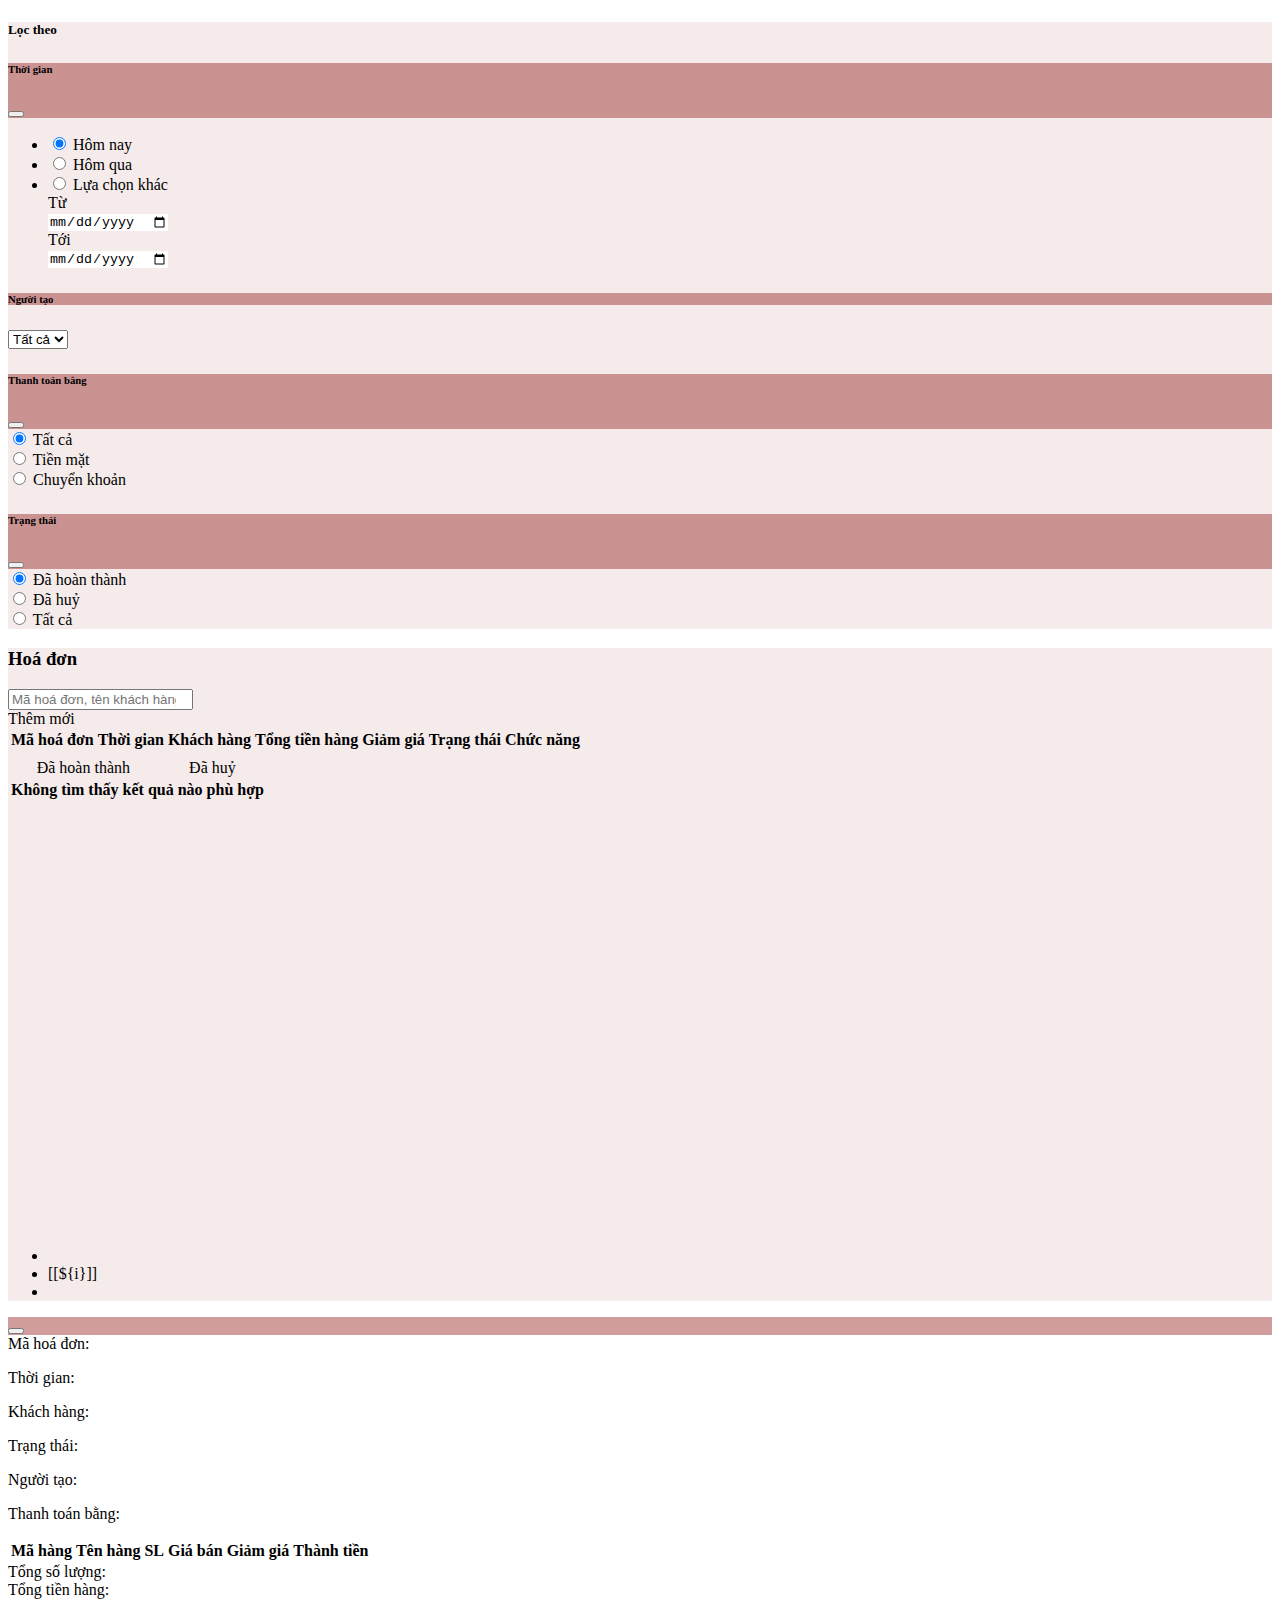
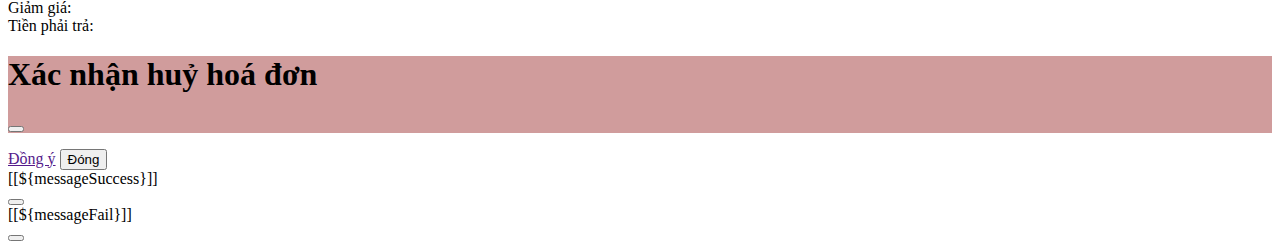
<file: src/main/resources/templates/admin/invoice.html>
<!DOCTYPE html>
<html lang="en" xmlns:th="http://www.thymeleaf.org">
<head>
  <title>Đơn hàng</title>
  <div th:replace="admin/layout/head :: head"></div>
</head>

<body>
<div th:replace="admin/layout/navbar :: navbar"></div>
<div class="container-fluid">
  <div class="row">
    <div class="col-md-2 shadow-sm" style="background-color: #f5ebeb;">
      <h5 class="pt-2 pb-1 mt-4 mb-3"><i class="fa-solid fa-filter"></i> <b>Lọc theo</b></h5>
      <div class="overF">
        <div class="mb-3">
          <div class="p-2 shadow-sm d-flex justify-content-between rounded-2 text-white"
               style="background-color: rgba(161,58,58,0.5);">
            <h6 class="m-1"><b>Thời gian</b></h6>
            <button class="btn text-white rounded-circle py-0 px-1" type="button" data-bs-toggle="collapse"
                    data-bs-target="#quantity" aria-expanded="true" aria-controls="quantity"><i
                    class="fa-solid fa-chevron-down"></i></button>
          </div>
          <div class="collapse show shadow-sm rounded-2" id="quantity">
            <ul class="list-group" id="timeFilter">
              <li class="list-group-item border-0">
                <input class="form-check-input me-1" type="radio" name="timeFilter" value="1"
                       id="today" checked>
                <label class="form-check-label" for="today">Hôm nay</label>
              </li>
              <li class="list-group-item border-0 py-0">
                <input class="form-check-input me-1" type="radio" name="timeFilter" value="2"
                       id="yesterday">
                <label class="form-check-label" for="yesterday">Hôm qua</label>
              </li>
              <li class="list-group-item border-0">
                <input class="form-check-input me-1" type="radio" name="timeFilter" value="3"
                       id="anotherChoice">
                <label class="form-check-label" for="anotherChoice">Lựa chọn khác</label>
                <div>
                  <div class="row align-items-center">
                    <div class="col-2">
                      <label for="dateStart" class="col-form-label">Từ</label>
                    </div>
                    <div class="col-10">
                      <input type="date" id="dateStart" name="dateStart" class="form-control border-bottom"
                             style="border-bottom-left-radius: 0px;border-bottom-right-radius: 0px; border: 0;">
                    </div>
                  </div>
                  <div class="row align-items-center">
                    <div class="col-2">
                      <label for="dateEnd" class="col-form-label">Tới</label>
                    </div>
                    <div class="col-10">
                      <input type="date" id="dateEnd" name="dateEnd" class="form-control border-bottom"
                             style="border-bottom-left-radius: 0px;border-bottom-right-radius: 0px; border: 0;">
                    </div>
                  </div>
                </div>
              </li>
            </ul>
          </div>
        </div>

        <div class="mb-3">
          <div class="p-2 shadow-sm d-flex justify-content-between rounded-2 text-white"
               style="background-color: rgba(161,58,58,0.5);">
            <h6 class="m-1"><b>Người tạo</b></h6>
          </div>
          <select class="form-select shadow-sm rounded-2" id="creatorFilter" name="creatorFilter">
            <option class="py-1 px-2 mt-1 rounded-1" value="" selected>Tất cả</option>
            <option class="py-1 px-2 rounded-1" th:each="user : ${userList}" th:value="${user.id}" th:text="${user.name}"></option>
          </select>
        </div>

        <div class="mb-3">
          <div class="p-2 shadow-sm d-flex justify-content-between rounded-2 text-white"
               style="background-color: rgba(161,58,58,0.5);">
            <h6 class="m-1"><b>Thanh toán bằng</b></h6>
            <button class="btn text-white rounded-circle py-0 px-1" type="button" data-bs-toggle="collapse"
                    data-bs-target="#supplier" aria-expanded="true" aria-controls="supplier"><i
                    class="fa-solid fa-chevron-down"></i></button>
          </div>
          <div class="collapse show shadow-sm rounded-2 bg-white" id="supplier">
            <div id="methodFilter" class="px-3 py-2">
              <div class="form-check">
                <input class="form-check-input" type="radio" name="methodFilter" id="flexRadioDefault1" value="" checked>
                <label class="form-check-label" for="flexRadioDefault1">Tất cả</label>
              </div>
              <div class="form-check">
                <input class="form-check-input" type="radio" name="methodFilter" id="flexRadioDefault2" value="0">
                <label class="form-check-label" for="flexRadioDefault2">Tiền mặt</label>
              </div>
              <div class="form-check">
                <input class="form-check-input" type="radio" name="methodFilter" id="flexRadioDefault3" value="1">
                <label class="form-check-label" for="flexRadioDefault3">Chuyển khoản</label>
              </div>
            </div>
          </div>
        </div>

        <div class="mb-3">
          <div class="p-2 shadow-sm d-flex justify-content-between rounded-2 text-white"
               style="background-color: rgba(161,58,58,0.5);">
            <h6 class="m-1"><b>Trạng thái</b></h6>
            <button class="btn text-white rounded-circle py-0 px-1" type="button" data-bs-toggle="collapse"
                    data-bs-target="#show" aria-expanded="true" aria-controls="show"><i
                    class="fa-solid fa-chevron-down"></i></button>
          </div>
          <div class="collapse show shadow-sm rounded-2 bg-white" id="show">
            <div id="statusFilter" class="px-3 py-2">
              <div class="form-check">
                <input class="form-check-input" type="radio" name="statusFilter" id="isActiveTrue" value="" checked>
                <label class="form-check-label" for="isActiveTrue">Đã hoàn thành</label>
              </div>
              <div class="form-check">
                <input class="form-check-input" type="radio" name="statusFilter" id="isActiveFalse" value="0">
                <label class="form-check-label" for="isActiveFalse">Đã huỷ</label>
              </div>
              <div class="form-check">
                <input class="form-check-input" type="radio" name="statusFilter" value="3">
                <label class="form-check-label">Tất cả</label>
              </div>
            </div>
          </div>
        </div>
      </div>
    </div>

    <div class="col-md-10" style="background-color: #f5ebeb;">
      <div class="p-2">
        <div class="container-fluid p-0 my-3">
          <div class="row">
            <div class="col">
              <h3 class="m-0">Hoá đơn</h3>
            </div>
            <div class="col">
              <div class="d-flex justify-content-between">
                <form class="d-flex" role="search">
                  <div class="input-group" style="min-width: 350px; max-width: 400px;">
                   <span class="input-group-text bg-white" id="basic-addon1">
                     <i class="fa-solid fa-magnifying-glass"></i></span>
                    <input class="form-control border-start-0 ps-0" type="search" id="keyword" name="keyword"
                           th:value="${keyword}" placeholder="Mã hoá đơn, tên khách hàng"
                           aria-label="Search">
                  </div>
                  <a th:href="@{/admin/invoice}" class="btn btn-outline-secondary"><i class="bi bi-arrow-clockwise"></i></a>
                </form>

                <a th:href="@{/admin/invoice/sell}" class="btn btn-success" type="button" style="min-width: 124px;">
                  <i class="bi bi-plus-circle-fill me-2"></i>Thêm mới</a>
              </div>
            </div>
          </div>
        </div>
        <table class="table m-0 align-middle">
          <thead>
          <tr class="shadow-sm" style="--bs-table-bg: rgba(161,58,58,0.5);">
            <th class="col-1 text-center">Mã hoá đơn</th>
            <th class="col-2">Thời gian</th>
            <th class="col-2">Khách hàng</th>
            <th class="col-2 text-end">Tổng tiền hàng</th>
            <th class="col-1 text-end">Giảm giá</th>
            <th class="col-2 text-end">Trạng thái</th>
            <th class="col-2 text-center">Chức năng</th>
          </tr>
          </thead>
        </table>
        <div class="tableScroll" style="overflow-y: scroll; height: 479px;overscroll-behavior: contain;">
          <table class="table table-hover table-striped align-middle" style="--bs-table-hover-bg: rgba(238,186,48,0.5);"
                 role="grid">
            <colgroup>
              <col class="col-1 text-center">
              <col class="col-2">
              <col class="col-2">
              <col class="col-2 text-end">
              <col class="col-1 text-end">
              <col class="col-2 text-end">
              <col class="col-2 text-center">
            </colgroup>
            <thead th:if="${currentPage == 1 && totalItems!=0}">
            <tr style="--bs-table-bg: rgba(238,186,48,0.2);">
              <th colspan="3"></th>
              <th class="text-end" colspan="1" th:text="${#numbers.formatCurrency(sumTotalAmount)}"></th>
              <th class="text-end" colspan="1" th:text="${#numbers.formatCurrency(sumDiscount)}"></th>
              <th colspan="2"></th>
            </tr>
            </thead>
            <tbody>
            <tr th:each="invoice : ${invoices}">
              <td class="text-center" th:text="${invoice[0]}"></td>
              <td  th:text="${#dates.format(invoice[1], 'dd/MM/yyyy HH:mm:ss')}"></td>
              <td th:text="${invoice[2]}"></td>
              <td class="text-end" th:text="${#numbers.formatCurrency(invoice[3])}"></td>
              <td class="text-end" th:text="${#numbers.formatCurrency(invoice[4])}"></td>
              <td class="text-end" th:if="${invoice[5] == 1}">Đã hoàn thành</td>
              <td class="text-end" th:if="${invoice[5] == 0}">Đã huỷ</td>
              <td class="text-center">
                <span class="d-inline-block" tabindex="0" data-bs-toggle="tooltip"
                      data-bs-title="Xem">
                    <a class="btn text-primary px-1 sBtn" th:href="@{/admin/invoice/findInvoice(invoiceID=${invoice[6]})}"><i
                            class="bi bi-info-circle-fill"></i></a>
                </span>
                <span class="d-inline-block" tabindex="0" data-bs-toggle="tooltip" data-bs-title="Sửa" th:if="${invoice[5] != 0}">
                                      <a th:href="@{'/admin/invoice/edit/'+${invoice[6]}}" target="_blank" class="btn text-success px-1"><i class="bi bi-pencil-square"></i></a>
                                </span>
                <span class="d-inline-block" tabindex="0" data-bs-toggle="tooltip" data-bs-title="Huỷ" th:if="${invoice[5] != 0}">
                      <a th:href="@{/admin/invoice/findInvoice(invoiceID=${invoice[6]})}" class="btn text-danger px-1 delBtn"><i class="fa-solid fa-ban"></i></a>
                </span>

              </td>
            </tr>
            <tr th:if="${totalItems==0}">
              <th class="text-center" colspan="7">Không tìm thấy kết quả nào phù hợp</th>
            </tr>
            </tbody>
          </table>
        </div>

        <div class="d-flex mt-3">
          <nav aria-label="Page navigation example">
            <ul class="pagination" th:if="${totalItems > 0}">
              <li class="page-item" th:if="${currentPage > 1}"><a class="page-link" th:href="@{'?pageNo='+${currentPage - 1}}"><i class="fa-solid fa-angle-left"></i></a></li>
              <li class="page-item" th:each="i:${#numbers.sequence(1, totalPage)}" th:classappend="${currentPage == i ? 'active' : ''}">
                <a class="page-link"
                   th:href="@{'?'+ ${timeFilter != null && timeFilter != ''? 'timeFilter='+timeFilter+'&':''}+
                   ${dateStart != null && dateStart != ''? 'dateStart='+dateStart+'&':''}+
                   ${dateEnd != null && dateEnd != ''? 'dateEnd='+dateEnd+'&':''}+
                   ${creatorFilter != null && creatorFilter != ''? 'creatorFilter='+creatorFilter+'&':''}+
                   ${methodFilter != null && methodFilter != ''? 'methodFilter='+methodFilter+'&':''}+
                   ${statusFilter != '1' && statusFilter != null? 'statusFilter='+statusFilter+'&':''}+
                   ${keyword != null && keyword != ''? 'keyword='+keyword+'&':''}+
                   'pageNo='+${i}}"
                >[[${i}]]</a>
              </li>
              <li class="page-item" th:if="${currentPage < totalPage}"><a class="page-link" th:href="@{'?pageNo='+${currentPage + 1}}"><i class="fa-solid fa-angle-right"></i></a></li>
            </ul>
          </nav>
          <p class="m-2" th:if="${totalItems >= 10 && (currentPage * 10) < totalItems}" th:text="'Hiển thị '+((${currentPage}-1)*10+1)+' - '+(${currentPage} * 10)+' / Tổng số '+${totalItems}+' hàng'"></p>
          <p class="m-2" th:if="${totalItems >= 10 && (currentPage * 10) >= totalItems}" th:text="'Hiển thị ' + ${totalItems} + ' / Tổng số ' + ${totalItems} + ' hàng'"></p>
        </div>
      </div>

    </div>
  </div>
</div>

<!--Xem chi tiết hoá đơn-->
<div class="modal fade" id="showInvoiceModal" tabindex="-1" aria-labelledby="showInvoiceLabel" aria-hidden="true">
  <div class="modal-dialog modal-lg">
    <div class="modal-content">
      <div class="modal-header" style="background-color: rgba(161, 58, 58, 0.5);">
        <p class="modal-title fs-6 fw-normal text-white" id="showInvoiceLabel"></p>
        <button type="button" class="btn-close" data-bs-dismiss="modal" aria-label="Close"></button>
      </div>
      <div class="modal-body">
        <div class="m-1">
          <div class="row">
            <div class="col">
              <div class="row ms-1 border-bottom mb-3">
                <div class="col-5 p-0">Mã hoá đơn:</div>
                <div class="col-7"><p class="m-0" id="getCode" name="code"></p></div>
              </div>

              <div class="row ms-1 border-bottom mb-3">
                <div class="col-5 p-0">Thời gian:</div>
                <div class="col-7"><p class="m-0" id="getTime" name="time"></p></div>
              </div>

              <div class="row ms-1 border-bottom mb-3">
                <div class="col-5 p-0">Khách hàng:</div>
                <div class="col-7"><p class="m-0" id="getCusName" name="customer.customerName"></p></div>
              </div>

            </div>
            <div class="col-1"></div>
            <div class="col">
              <div class="row me-1 border-bottom mb-3">
                <div class="col-5 p-0">Trạng thái:</div>
                <div class="col-7"><p class="m-0" id="getStatus" name="status"></p></div>
              </div>

              <div class="row me-1 border-bottom mb-3">
                <div class="col-5 p-0">Người tạo:</div>
                <div class="col-7"><p class="m-0" id="getCreator" name="user.name"></p></div>
              </div>

              <div class="row me-1 border-bottom mb-3">
                <div class="col-5 p-0">Thanh toán bằng:</div>
                <div class="col-7"><p class="m-0" id="getMethod" name="paymentMethod"></p></div>
              </div>
            </div>
          </div>

          <table class="table table-striped m-0 align-middle">
            <thead>
            <tr class="shadow-sm" style="--bs-table-bg: rgba(161,58,58,0.5);">
              <th class="col-2">Mã hàng</th>
              <th class="col-3">Tên hàng</th>
              <th class="col-1 text-end">SL</th>
              <th class="col-2 text-end">Giá bán</th>
              <th class="col-2 text-end">Giảm giá</th>
              <th class="col-2 text-end">Thành tiền</th>
            </tr>
            </thead>
            <tbody id="iDetails">

            </tbody>
          </table>

          <div class="row mt-3">
            <div class="col-8"></div>
            <div class="col-4">
              <div class="row mt-2">
                <div class="col-6 text-end">Tổng số lượng:</div>
                <div class="col-6 text-end" id="totalQuantity"></div>
              </div>
              <div class="row mt-2">
                <div class="col-6 text-end">Tổng tiền hàng:</div>
                <div class="col-6 text-end" id="amount"></div>
              </div>
              <div class="row mt-2">
                <div class="col-6 text-end">Giảm giá:</div>
                <div class="col-6 text-end" id="discount"></div>
              </div>
              <div class="row mt-2">
                <div class="col-6 text-end">Tiền phải trả:</div>
                <div class="col-6 text-end" id="totalAmount"></div>
              </div>
            </div>
          </div>
        </div>
      </div>
    </div>
  </div>
</div>
<!-- Xoá -->
<div class="modal fade" id="deleteProduct" data-bs-backdrop="static" data-bs-keyboard="false" tabindex="-1" aria-labelledby="deleteProductLabel" aria-hidden="true">
  <div class="modal-dialog">
    <div class="modal-content">
      <div class="modal-header" style="background-color: rgba(161, 58, 58, 0.5);">
        <h1 class="modal-title fs-6 fw-normal text-white" id="deleteProductLabel">Xác nhận huỷ hoá đơn</h1>
        <button type="button" class="btn-close" data-bs-dismiss="modal" aria-label="Close"></button>
      </div>
      <div class="modal-body">
        <p class="m-0" id="delProduct"></p>
      </div>
      <div class="modal-footer border-0 pt-0">
        <a href="" id="deleted" class="btn btn-danger btn-sm"><i class="bi bi-check-circle me-2"></i>Đồng ý</a>
        <button type="button" class="btn btn-secondary btn-sm" data-bs-dismiss="modal"><i class="bi bi-x-circle me-2"></i>Đóng</button>
      </div>
    </div>
  </div>
</div>
<!-- Thông báo thành công -->
<div class="toast-container position-fixed bottom-0 end-0 p-3">
  <div id="liveToastSuccess" class="toast align-items-center text-bg-success border-0" role="alert" aria-live="assertive" aria-atomic="true">
    <div class="d-flex">
      <div class="toast-body"><i class="fa-regular fa-circle-check me-2"></i>[[${messageSuccess}]]</div>
      <button type="button" class="btn-close btn-close-white me-2 m-auto" data-bs-dismiss="toast" aria-label="Close"></button>
    </div>
  </div>
</div>
<!-- Thông báo thất bại -->
<div class="toast-container position-fixed bottom-0 end-0 p-3">
  <div id="liveToastFail" class="toast align-items-center text-bg-danger border-0" role="alert" aria-live="assertive" aria-atomic="true">
    <div class="d-flex">
      <div class="toast-body"><i class="fa-regular fa-circle-xmark me-2"></i>[[${messageFail}]]</div>
      <button type="button" class="btn-close btn-close-white me-2 m-auto" data-bs-dismiss="toast" aria-label="Close"></button>
    </div>
  </div>
</div>

<script type="text/javascript" th:inline="javascript">
  const tooltipTriggerList = document.querySelectorAll('[data-bs-toggle="tooltip"]')
  const tooltipList = [...tooltipTriggerList].map(tooltipTriggerEl => new bootstrap.Tooltip(tooltipTriggerEl))

  $(document).ready(function (){

    $('.sBtn').on('click', function (event){
      event.preventDefault();
      const href = $(this).attr('href');
      $.get(href, function (invoice){
        $('#getCode').text(invoice.code);
        $('#getTime').text(moment(invoice.time).format('DD/MM/YYYY HH:mm:ss'));
        $('#getCusName').text(invoice.customer.customerName);
        if (invoice.status === 1){
          $('#getStatus').text('Đã hoàn thành');
        } else {
          $('#getStatus').text('Đã huỷ');
        }

        $('#getCreator').text(invoice.user.name);
        if (invoice.paymentMethod === 0){
          $('#getMethod').text('Tiền mặt');
        } else {
          $('#getMethod').text('Chuyển khoản');
        }
        const formatter = new Intl.NumberFormat('vi-VN', {
          style: 'currency',
          currency: 'VND'
        });
        $('#showInvoiceLabel').text('Chi tiết hoá đơn '+ invoice.code);
        [[${totalIds}]].forEach(total => {
          if (total[0] === invoice.code && total[4] === invoice.invoiceID) {
            $('#totalQuantity').text(total[1]);
            $('#amount').text(formatter.format(total[2]));
            $('#discount').text(formatter.format(total[3]));
            $('#totalAmount').text(formatter.format(total[2] - total[3]));
          }
        })

        $('#iDetails').empty();
        const iDetails = [[${invoiceDetails}]];

        iDetails.forEach(ids => {
          if(ids[6] === invoice.code && ids[7] === invoice.invoiceID) {
            $('#iDetails').append(`
            <tr>
              <td>${ids[0]}</td>
              <td>${ids[1]}</td>
              <td class="text-end">${ids[2]}</td>
              <td class="text-end">${formatter.format(ids[3])}</td>
              <td class="text-end">${formatter.format(ids[4])}</td>
              <td class="text-end">${formatter.format(ids[5])}</td>
            </tr>`);
          }
        })
        if ($('#iDetails tr').length === 0) {
          $('#iDetails').append(`
            <tr>
              <th class="text-center" colSpan="6">Không có thông tin chi tiết của đơn hàng này</th>
            </tr>`);
        }
      });
      $('#showInvoiceModal').modal('show');
    });


    $('.delBtn').on('click', function (event){
      event.preventDefault();
      const href = $(this).attr('href');
      $.get(href, function (invoice){
        $('#deleted').attr('href', '/admin/invoice/cancel/' + invoice.invoiceID);
        $('#deleteProduct #delProduct').text('Hệ thống sẽ huỷ hoá đơn ' + invoice.code + ' và cập nhật lại số lượng hàng hoá. Bạn có chắc chắn muốn huỷ?');
      });
      $('#deleteProduct').modal('show');
    });

    $("#today, #yesterday, #anotherChoice").change(function() {
      $("#dateStart").val('');
      $("#dateEnd").val('');
      filterData();
    });

    $("#dateStart").change(function() {
      if (new Date($("#dateStart").val()).getFullYear() >= 2023){
        filterData();
      }
    });

    $("#dateEnd").change(function() {
      if (new Date($("#dateEnd").val()).getFullYear() >= 2023){
        filterData();
      }
    });

    $("#keyword").keyup(function (event){
      if (event.key === "Enter") {
        filterData();
      }
    })

    $("#methodFilter div input, #statusFilter div input, #creatorFilter").change(function() {
      filterData();
    });

    function filterData() {
      const timeFilter = $('input[name="timeFilter"]:checked').val();
      const dateStart = $("#dateStart").val();
      const dateEnd = $("#dateEnd").val();
      const methodFilter = $('input[name="methodFilter"]:checked').val();
      const statusFilter = $('input[name="statusFilter"]:checked').val();
      const creatorFilter = $("#creatorFilter").val();
      const keyword = $("#keyword").val();

      const url = "/admin/invoice?pageNo=1" +
              (keyword ? "&keyword=" + keyword : "") +
              (creatorFilter ? "&creatorFilter=" + creatorFilter : "") +
              (timeFilter ? "&timeFilter=" + timeFilter : "") +
              (dateStart ? "&dateStart=" + dateStart : "") +
              (dateEnd ? "&dateEnd=" + dateEnd : "") +
              (methodFilter ? "&methodFilter=" + methodFilter : "") +
              (statusFilter ? "&statusFilter=" + statusFilter : "");
      window.location.replace(url);
    }
    $(window).on('load', function() {
      const params = new URLSearchParams(window.location.search);
      let timeFilter = params.get('timeFilter');
      const dateStart = params.get('dateStart');
      const dateEnd = params.get('dateEnd');
      const methodFilter = params.get('methodFilter');
      const statusFilter = params.get('statusFilter');
      const keyword = params.get('keyword');
      const creatorFilter = params.get('creatorFilter');

      if (timeFilter == null || timeFilter === ''){ timeFilter = "1";}

      if(timeFilter === "1"){
        $("#today").prop('checked', true);
        $("#yesterday").prop('checked', false);
        $("#anotherChoice").prop('checked', false);
      } else if (timeFilter === "2"){
        $("#yesterday").prop('checked', true);
        $("#today").prop('checked', false);
        $("#anotherChoice").prop('checked', false);
      } else {
        $("#anotherChoice").prop('checked', true);
        $("#today").prop('checked', false);
        $("#yesterday").prop('checked', false);
      }

      $('input[name="methodFilter"][value="' + methodFilter + '"]').prop('checked', true);
      $('input[name="statusFilter"][value="' + statusFilter + '"]').prop('checked', true);
      $("#dateStart").val(dateStart);
      $("#dateEnd").val(dateEnd);
      $("#keyword").val(keyword);
      $("#creatorFilter").val(creatorFilter);
    });

    if ([[${messageSuccess}]]) {
      bootstrap.Toast.getOrCreateInstance(document.getElementById('liveToastSuccess')).show();
    }
    if ([[${messageFail}]]) {
      bootstrap.Toast.getOrCreateInstance(document.getElementById('liveToastFail')).show();
    }
  });
</script>
</body>
</html>
</file>
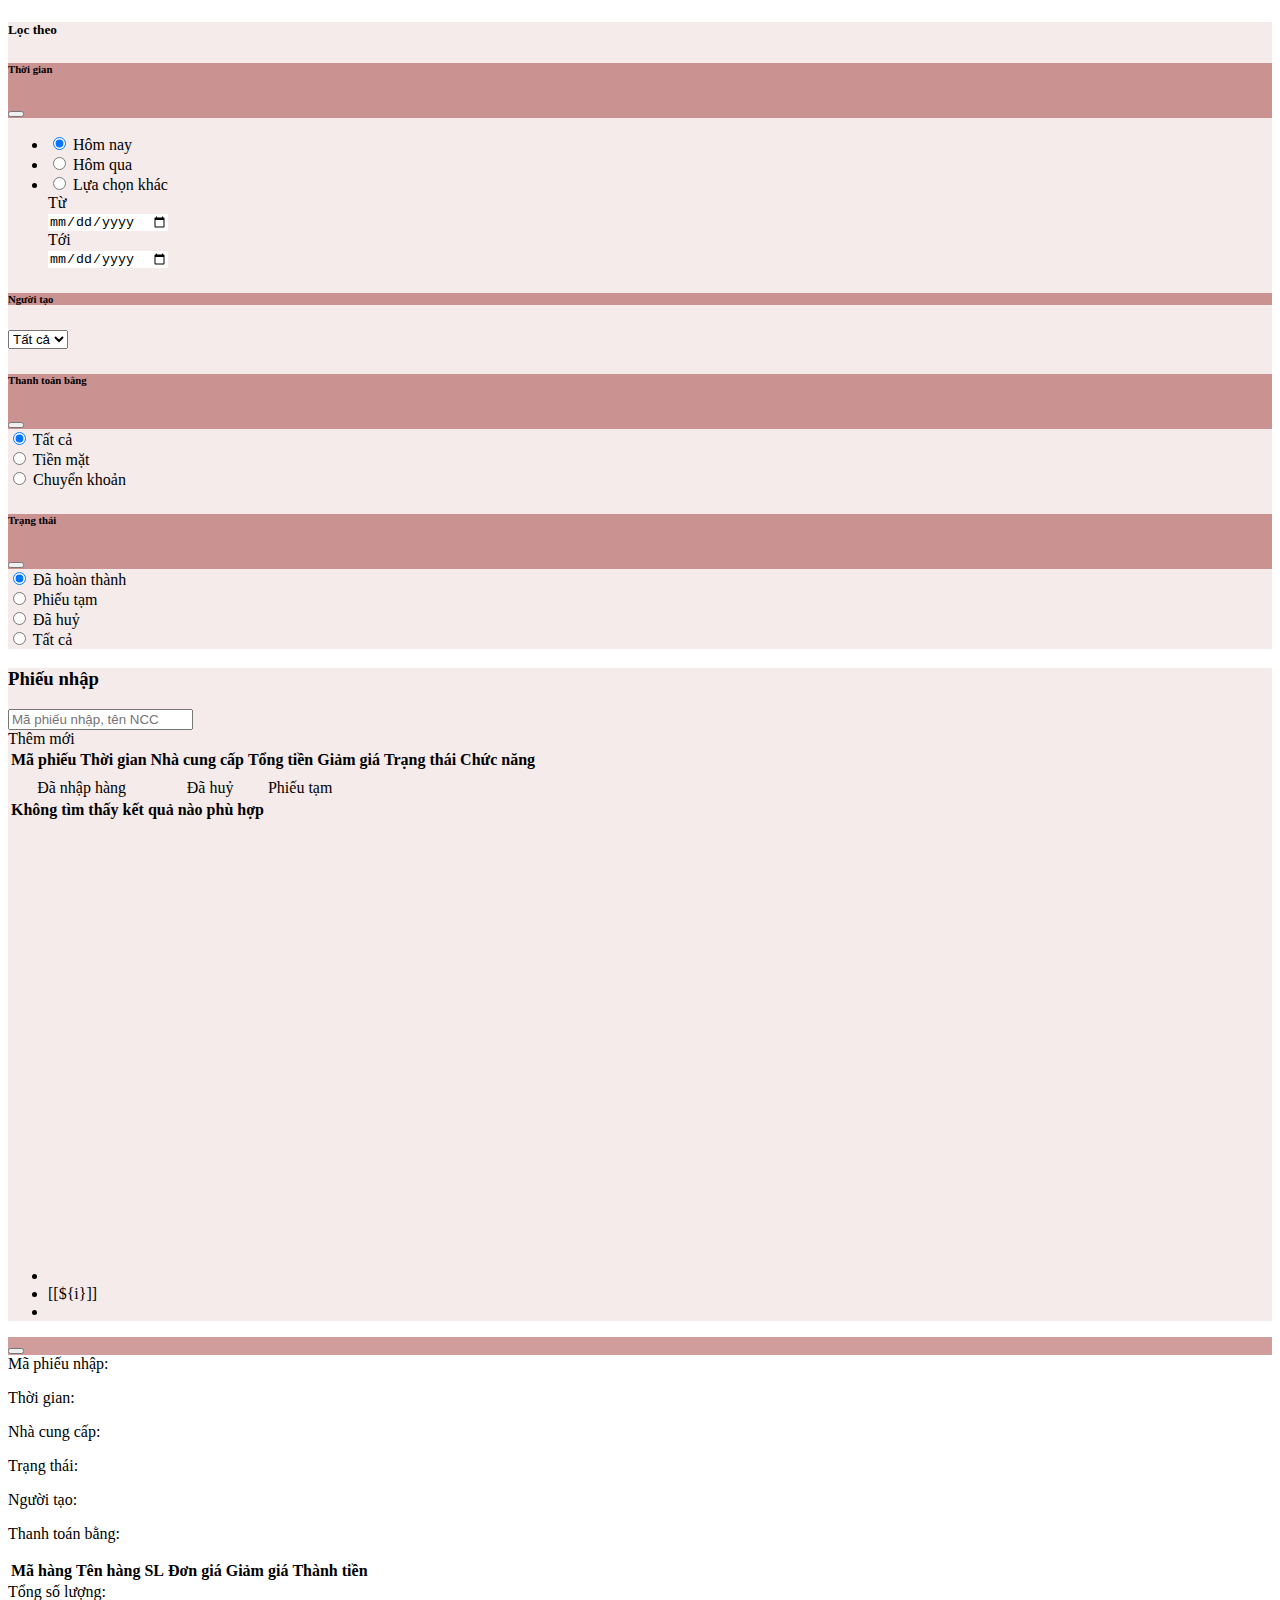
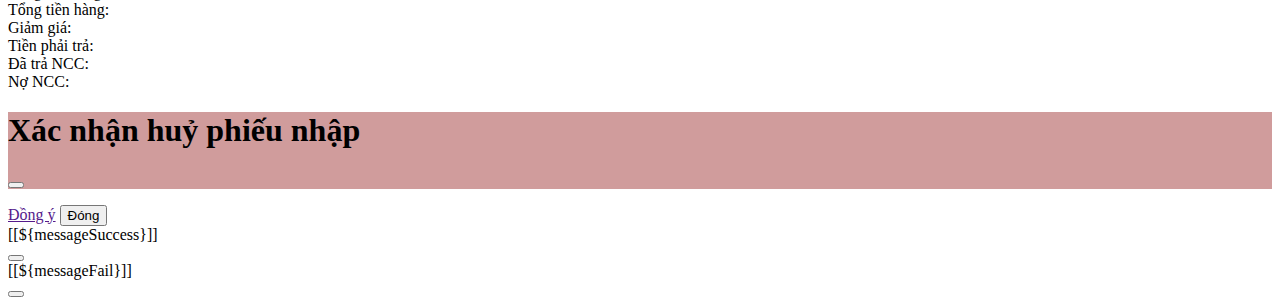
<file: src/main/resources/templates/admin/purchase.html>
<!DOCTYPE html>
<html lang="en" xmlns:th="http://www.thymeleaf.org">
<head>
    <title>Phiếu nhập</title>
    <div th:replace="admin/layout/head :: head"></div>
</head>

<body>
<div th:replace="admin/layout/navbar :: navbar"></div>
<div class="container-fluid">
    <div class="row">
        <div class="col-md-2 shadow-sm" style="background-color: #f5ebeb;">
            <h5 class="pt-2 pb-1 mt-4 mb-3"><i class="fa-solid fa-filter"></i> <b>Lọc theo</b></h5>
            <div class="overF">
                <div class="mb-3">
                    <div class="p-2 shadow-sm d-flex justify-content-between rounded-2 text-white"
                         style="background-color: rgba(161,58,58,0.5);">
                        <h6 class="m-1"><b>Thời gian</b></h6>
                        <button class="btn text-white rounded-circle py-0 px-1" type="button" data-bs-toggle="collapse"
                                data-bs-target="#quantity" aria-expanded="true" aria-controls="quantity"><i
                                class="fa-solid fa-chevron-down"></i></button>
                    </div>
                    <div class="collapse show shadow-sm rounded-2" id="quantity">
                        <ul class="list-group" id="timeFilter">
                            <li class="list-group-item border-0">
                                <input class="form-check-input me-1" type="radio" name="timeFilter" value="1"
                                       id="today" checked>
                                <label class="form-check-label" for="today">Hôm nay</label>
                            </li>
                            <li class="list-group-item border-0 py-0">
                                <input class="form-check-input me-1" type="radio" name="timeFilter" value="2"
                                       id="yesterday">
                                <label class="form-check-label" for="yesterday">Hôm qua</label>
                            </li>
                            <li class="list-group-item border-0">
                                <input class="form-check-input me-1" type="radio" name="timeFilter" value="3"
                                       id="anotherChoice">
                                <label class="form-check-label" for="anotherChoice">Lựa chọn khác</label>
                                <div>
                                    <div class="row align-items-center">
                                        <div class="col-2">
                                            <label for="dateStart" class="col-form-label">Từ</label>
                                        </div>
                                        <div class="col-10">
                                            <input type="date" id="dateStart" name="dateStart" class="form-control border-bottom"
                                                   style="border-bottom-left-radius: 0px;border-bottom-right-radius: 0px; border: 0;">
                                        </div>
                                    </div>
                                    <div class="row align-items-center">
                                        <div class="col-2">
                                            <label for="dateEnd" class="col-form-label">Tới</label>
                                        </div>
                                        <div class="col-10">
                                            <input type="date" id="dateEnd" name="dateEnd" class="form-control border-bottom"
                                                   style="border-bottom-left-radius: 0px;border-bottom-right-radius: 0px; border: 0;">
                                        </div>
                                    </div>
                                </div>
                            </li>
                        </ul>
                    </div>
                </div>

                <div class="mb-3">
                    <div class="p-2 shadow-sm d-flex justify-content-between rounded-2 text-white"
                         style="background-color: rgba(161,58,58,0.5);">
                        <h6 class="m-1"><b>Người tạo</b></h6>
                    </div>
                    <select class="form-select shadow-sm rounded-2" id="creatorFilter" name="creatorFilter">
                        <option class="py-1 px-2 mt-1 rounded-1" value="" selected>Tất cả</option>
                        <option class="py-1 px-2 rounded-1" th:each="user : ${userList}" th:value="${user.id}" th:text="${user.name}"></option>
                    </select>
                </div>

                <div class="mb-3">
                    <div class="p-2 shadow-sm d-flex justify-content-between rounded-2 text-white"
                         style="background-color: rgba(161,58,58,0.5);">
                        <h6 class="m-1"><b>Thanh toán bằng</b></h6>
                        <button class="btn text-white rounded-circle py-0 px-1" type="button" data-bs-toggle="collapse"
                                data-bs-target="#supplier" aria-expanded="true" aria-controls="supplier"><i
                                class="fa-solid fa-chevron-down"></i></button>
                    </div>
                    <div class="collapse show shadow-sm rounded-2 bg-white" id="supplier">
                        <div id="methodFilter" class="px-3 py-2">
                            <div class="form-check">
                                <input class="form-check-input" type="radio" name="methodFilter" id="flexRadioDefault1" value="" checked>
                                <label class="form-check-label" for="flexRadioDefault1">Tất cả</label>
                            </div>
                            <div class="form-check">
                                <input class="form-check-input" type="radio" name="methodFilter" id="flexRadioDefault2" value="0">
                                <label class="form-check-label" for="flexRadioDefault2">Tiền mặt</label>
                            </div>
                            <div class="form-check">
                                <input class="form-check-input" type="radio" name="methodFilter" id="flexRadioDefault3" value="1">
                                <label class="form-check-label" for="flexRadioDefault3">Chuyển khoản</label>
                            </div>
                        </div>
                    </div>
                </div>

                <div class="mb-3">
                    <div class="p-2 shadow-sm d-flex justify-content-between rounded-2 text-white"
                         style="background-color: rgba(161,58,58,0.5);">
                        <h6 class="m-1"><b>Trạng thái</b></h6>
                        <button class="btn text-white rounded-circle py-0 px-1" type="button" data-bs-toggle="collapse"
                                data-bs-target="#show" aria-expanded="true" aria-controls="show"><i
                                class="fa-solid fa-chevron-down"></i></button>
                    </div>
                    <div class="collapse show shadow-sm rounded-2 bg-white" id="show">
                        <div id="statusFilter" class="px-3 py-2">
                            <div class="form-check">
                                <input class="form-check-input" type="radio" name="statusFilter" id="isActiveTrue" value="" checked>
                                <label class="form-check-label" for="isActiveTrue">Đã hoàn thành</label>
                            </div>
                            <div class="form-check">
                                <input class="form-check-input" type="radio" name="statusFilter" id="temp" value="2">
                                <label class="form-check-label" for="temp">Phiếu tạm</label>
                            </div>
                            <div class="form-check">
                                <input class="form-check-input" type="radio" name="statusFilter" id="isActiveFalse" value="0">
                                <label class="form-check-label" for="isActiveFalse">Đã huỷ</label>
                            </div>
                            <div class="form-check">
                                <input class="form-check-input" type="radio" name="statusFilter" value="3">
                                <label class="form-check-label">Tất cả</label>
                            </div>
                        </div>
                    </div>
                </div>
            </div>
        </div>

        <div class="col-md-10" style="background-color: #f5ebeb;">
            <div class="p-2">
                <div class="container-fluid p-0 my-3">
                    <div class="row">
                        <div class="col">
                            <h3 class="m-0">Phiếu nhập</h3>
                        </div>
                        <div class="col">
                            <div class="d-flex justify-content-between">
                                <form class="d-flex" role="search">
                                    <div class="input-group" style="min-width: 350px; max-width: 400px;">
                   <span class="input-group-text bg-white" id="basic-addon1">
                     <i class="fa-solid fa-magnifying-glass"></i></span>
                                        <input class="form-control border-start-0 ps-0" type="search" id="keyword"
                                               name="keyword" th:value="${keyword}" aria-label="Search"
                                               placeholder="Mã phiếu nhập, tên NCC">
                                    </div>
                                    <a th:href="@{/admin/PurchaseOrder}" class="btn btn-outline-secondary"><i class="bi bi-arrow-clockwise"></i></a>
                                </form>

                                <a th:href="@{/admin/PurchaseOrder/new}" class="btn btn-success" type="button" style="min-width: 124px;">
                                    <i class="bi bi-plus-circle-fill me-2"></i>Thêm mới</a>
                            </div>
                        </div>
                    </div>
                </div>
                <table class="table m-0 align-middle">
                    <thead>
                    <tr class="shadow-sm" style="--bs-table-bg: rgba(161,58,58,0.5);">
                        <th class="col-1 ps-3">Mã phiếu</th>
                        <th class="col-2">Thời gian</th>
                        <th class="col-2">Nhà cung cấp</th>
                        <th class="col-2 text-end">Tổng tiền</th>
                        <th class="col-1 text-end">Giảm giá</th>
                        <th class="col-2 text-end">Trạng thái</th>
                        <th class="col-2 text-center">Chức năng</th>
                    </tr>
                    </thead>
                </table>
                <div class="tableScroll" style="overflow-y: scroll; height: 479px;overscroll-behavior: contain;">
                    <table class="table table-hover table-striped align-middle" style="--bs-table-hover-bg: rgba(238,186,48,0.5);"
                           role="grid">
                        <colgroup>
                            <col class="col-1">
                            <col class="col-2">
                            <col class="col-2">
                            <col class="col-2 text-end">
                            <col class="col-1 text-end">
                            <col class="col-2 text-end">
                            <col class="col-2 text-center">
                        </colgroup>
                        <thead th:if="${currentPage == 1 && totalItems!=0}">
                        <tr style="--bs-table-bg: rgba(238,186,48,0.2);">
                            <th colspan="3"></th>
                            <th class="text-end" colspan="1" th:text="${#numbers.formatCurrency(sumTotalAmount)}"></th>
                            <th class="text-end" colspan="1" th:text="${#numbers.formatCurrency(sumDiscount)}"></th>
                            <th colspan="2"></th>
                        </tr>
                        </thead>
                        <tbody>
                        <tr th:each="po : ${poList}">
                            <td class="ps-3" th:text="${po[0]}"></td>
                            <td th:text="${#dates.format(po[1], 'dd/MM/yyyy HH:mm:ss')}"></td>
                            <td th:text="${po[2]}"></td>
                            <td class="text-end" th:text="${#numbers.formatCurrency(po[3])}"></td>
                            <td class="text-end" th:text="${#numbers.formatCurrency(po[4])}"></td>
                            <td class="text-end" th:if="${po[5] == 1}">Đã nhập hàng</td>
                            <td class="text-end" th:if="${po[5] == 0}">Đã huỷ</td>
                            <td class="text-end" th:if="${po[5] == 2}">Phiếu tạm</td>
                            <td class="text-center">
                                <span class="d-inline-block" tabindex="0" data-bs-toggle="tooltip"
                                      data-bs-title="Xem">
                                    <a class="btn text-primary px-1 sBtn" th:href="@{/admin/PurchaseOrder/findPO(id=${po[6]})}"><i
                                            class="bi bi-info-circle-fill"></i></a>
                                </span>
                                <span class="d-inline-block" tabindex="0" data-bs-toggle="tooltip" data-bs-title="Sửa" th:if="${po[5] != 0}">
                                      <a th:href="@{'/admin/PurchaseOrder/edit/'+${po[6]}}" target="_blank" class="btn text-success px-1"><i class="bi bi-pencil-square"></i></a>
                                </span>
                                <span class="d-inline-block" tabindex="0" data-bs-toggle="tooltip" data-bs-title="Huỷ" th:if="${po[5] != 0}">
                                      <a th:href="@{/admin/PurchaseOrder/findPO(id=${po[6]})}" class="btn text-danger px-1 delBtn"><i class="fa-solid fa-ban"></i></a>
                                </span>

                            </td>
                        </tr>
                        <tr th:if="${totalItems==0}">
                            <th class="text-center" colspan="7">Không tìm thấy kết quả nào phù hợp</th>
                        </tr>
                        </tbody>
                    </table>
                </div>

                <div class="d-flex mt-3">
                    <nav aria-label="Page navigation example">
                        <ul class="pagination" th:if="${totalItems > 0}">
                            <li class="page-item" th:if="${currentPage > 1}"><a class="page-link" th:href="@{'?pageNo='+${currentPage - 1}}"><i class="fa-solid fa-angle-left"></i></a></li>
                            <li class="page-item" th:each="i:${#numbers.sequence(1, totalPage)}" th:classappend="${currentPage == i ? 'active' : ''}">
                                <a class="page-link"
                                   th:href="@{'?'+ ${timeFilter != null && timeFilter != ''? 'timeFilter='+timeFilter+'&':''}+
                                           ${dateStart != null && dateStart != ''? 'dateStart='+dateStart+'&':''}+
                                           ${dateEnd != null && dateEnd != ''? 'dateEnd='+dateEnd+'&':''}+
                                           ${creatorFilter != null && creatorFilter != ''? 'creatorFilter='+creatorFilter+'&':''}+
                                           ${methodFilter != null && methodFilter != ''? 'methodFilter='+methodFilter+'&':''}+
                                           ${statusFilter != '1' && statusFilter != null? 'statusFilter='+statusFilter+'&':''}+
                                           ${keyword != null && keyword != ''? 'keyword='+keyword+'&':''}+
                                           'pageNo='+${i}}"
                                >[[${i}]]</a>
                            </li>
                            <li class="page-item" th:if="${currentPage < totalPage}"><a class="page-link" th:href="@{'?pageNo='+${currentPage + 1}}"><i class="fa-solid fa-angle-right"></i></a></li>
                        </ul>
                    </nav>
                    <p class="m-2" th:if="${totalItems >= 10 && (currentPage * 10) < totalItems}" th:text="'Hiển thị '+((${currentPage}-1)*10+1)+' - '+(${currentPage} * 10)+' / Tổng số '+${totalItems}+' hàng'"></p>
                    <p class="m-2" th:if="${totalItems >= 10 && (currentPage * 10) >= totalItems}" th:text="'Hiển thị ' + ${totalItems} + ' / Tổng số ' + ${totalItems} + ' hàng'"></p>
                </div>
            </div>

        </div>
    </div>
</div>

<!--Xem chi tiết phiếu nhập-->
<div class="modal fade" id="showPOModal" tabindex="-1" aria-labelledby="showPOLabel" aria-hidden="true">
    <div class="modal-dialog modal-lg">
        <div class="modal-content">
            <div class="modal-header" style="background-color: rgba(161, 58, 58, 0.5);">
                <p class="modal-title fs-6 fw-normal text-white" id="showPOLabel"></p>
                <button type="button" class="btn-close" data-bs-dismiss="modal" aria-label="Close"></button>
            </div>
            <div class="modal-body">
                <div class="m-1">
                    <div class="row">
                        <div class="col">
                            <div class="row ms-1 border-bottom mb-3">
                                <div class="col-5 p-0">Mã phiếu nhập:</div>
                                <div class="col-7"><p class="m-0" id="getPurchaseId" name="purchaseID"></p></div>
                            </div>

                            <div class="row ms-1 border-bottom mb-3">
                                <div class="col-5 p-0">Thời gian:</div>
                                <div class="col-7"><p class="m-0" id="getTime" name="time"></p></div>
                            </div>

                            <div class="row ms-1 border-bottom mb-3">
                                <div class="col-5 p-0">Nhà cung cấp:</div>
                                <div class="col-7"><p class="m-0" id="getSupName" name="supplier.supplierName"></p></div>
                            </div>

                        </div>
                        <div class="col-1"></div>
                        <div class="col">
                            <div class="row me-1 border-bottom mb-3">
                                <div class="col-5 p-0">Trạng thái:</div>
                                <div class="col-7"><p class="m-0" id="getStatus" name="status"></p></div>
                            </div>

                            <div class="row me-1 border-bottom mb-3">
                                <div class="col-5 p-0">Người tạo:</div>
                                <div class="col-7"><p class="m-0" id="getCreator" name="user.name"></p></div>
                            </div>

                            <div class="row me-1 border-bottom mb-3">
                                <div class="col-5 p-0">Thanh toán bằng:</div>
                                <div class="col-7"><p class="m-0" id="getMethod" name="paymentMethod"></p></div>
                            </div>
                        </div>
                    </div>

                    <table class="table table-striped m-0 align-middle">
                        <thead>
                        <tr class="shadow-sm" style="--bs-table-bg: rgba(161,58,58,0.5);">
                            <th class="col-2">Mã hàng</th>
                            <th class="col-3">Tên hàng</th>
                            <th class="col-1 text-end">SL</th>
                            <th class="col-2 text-end">Đơn giá</th>
                            <th class="col-2 text-end">Giảm giá</th>
                            <th class="col-2 text-end">Thành tiền</th>
                        </tr>
                        </thead>
                        <tbody id="iDetails">

                        </tbody>
                    </table>

                    <div class="row mt-3">
                        <div class="col-8"></div>
                        <div class="col-4">
                            <div class="row mt-2">
                                <div class="col-6 text-end">Tổng số lượng:</div>
                                <div class="col-6 text-end" id="totalQuantity"></div>
                            </div>
                            <div class="row mt-2">
                                <div class="col-6 text-end">Tổng tiền hàng:</div>
                                <div class="col-6 text-end" id="amount"></div>
                            </div>
                            <div class="row mt-2">
                                <div class="col-6 text-end">Giảm giá:</div>
                                <div class="col-6 text-end" id="discount"></div>
                            </div>
                            <div class="row mt-2">
                                <div class="col-6 text-end">Tiền phải trả:</div>
                                <div class="col-6 text-end" id="totalAmount"></div>
                            </div>
                            <div class="row mt-2">
                                <div class="col-6 text-end">Đã trả NCC:</div>
                                <div class="col-6 text-end" id="amountPaid"></div>
                            </div>
                            <div class="row mt-2">
                                <div class="col-6 text-end">Nợ NCC:</div>
                                <div class="col-6 text-end" id="debt"></div>
                            </div>
                        </div>
                    </div>
                </div>
            </div>
        </div>
    </div>
</div>

<!-- Xoá -->
<div class="modal fade" id="deleteProduct" data-bs-backdrop="static" data-bs-keyboard="false" tabindex="-1" aria-labelledby="deleteProductLabel" aria-hidden="true">
    <div class="modal-dialog">
        <div class="modal-content">
            <div class="modal-header" style="background-color: rgba(161, 58, 58, 0.5);">
                <h1 class="modal-title fs-6 fw-normal text-white" id="deleteProductLabel">Xác nhận huỷ phiếu nhập</h1>
                <button type="button" class="btn-close" data-bs-dismiss="modal" aria-label="Close"></button>
            </div>
            <div class="modal-body">
                <p class="m-0" id="delProduct"></p>
            </div>
            <div class="modal-footer border-0 pt-0">
                <a href="" id="deleted" class="btn btn-danger btn-sm"><i class="bi bi-check-circle me-2"></i>Đồng ý</a>
                <button type="button" class="btn btn-secondary btn-sm" data-bs-dismiss="modal"><i class="bi bi-x-circle me-2"></i>Đóng</button>
            </div>
        </div>
    </div>
</div>
<!-- Thông báo thành công -->
<div class="toast-container position-fixed bottom-0 end-0 p-3">
    <div id="liveToastSuccess" class="toast align-items-center text-bg-success border-0" role="alert" aria-live="assertive" aria-atomic="true">
        <div class="d-flex">
            <div class="toast-body"><i class="fa-regular fa-circle-check me-2"></i>[[${messageSuccess}]]</div>
            <button type="button" class="btn-close btn-close-white me-2 m-auto" data-bs-dismiss="toast" aria-label="Close"></button>
        </div>
    </div>
</div>
<!-- Thông báo thất bại -->
<div class="toast-container position-fixed bottom-0 end-0 p-3">
    <div id="liveToastFail" class="toast align-items-center text-bg-danger border-0" role="alert" aria-live="assertive" aria-atomic="true">
        <div class="d-flex">
            <div class="toast-body"><i class="fa-regular fa-circle-xmark me-2"></i>[[${messageFail}]]</div>
            <button type="button" class="btn-close btn-close-white me-2 m-auto" data-bs-dismiss="toast" aria-label="Close"></button>
        </div>
    </div>
</div>

<script type="text/javascript" th:inline="javascript">
    const tooltipTriggerList = document.querySelectorAll('[data-bs-toggle="tooltip"]')
    const tooltipList = [...tooltipTriggerList].map(tooltipTriggerEl => new bootstrap.Tooltip(tooltipTriggerEl))
    if ([[${messageSuccess}]]) {
        bootstrap.Toast.getOrCreateInstance(document.getElementById('liveToastSuccess')).show();
    }
    if ([[${messageFail}]]) {
        bootstrap.Toast.getOrCreateInstance(document.getElementById('liveToastFail')).show();
    }
    $(document).ready(function (){

        $('.sBtn').on('click', function (event){
            event.preventDefault();
            const href = $(this).attr('href');
            $.get(href, function (po){
                $('#getPurchaseId').text(po.purchaseID);
                $('#getTime').text(moment(po.time).format('DD/MM/YYYY HH:mm:ss'));
                $('#getSupName').text(po.supplier.supplierName);
                if (po.status === 1){
                    $('#getStatus').text('Đã hoàn thành');
                } else if (po.status === 0) {
                    $('#getStatus').text('Đã huỷ');
                } else {
                    $('#getStatus').text('Phiếu tạm');
                }

                $('#getCreator').text(po.user.name);
                if (po.paymentMethod === 0){
                    $('#getMethod').text('Tiền mặt');
                } else {
                    $('#getMethod').text('Chuyển khoản');
                }
                const formatter = new Intl.NumberFormat('vi-VN', {
                    style: 'currency',
                    currency: 'VND'
                });
                $('#showPOLabel').text('Chi tiết phiếu nhập '+ po.purchaseID);
                [[${totalPOs}]].forEach(total => {
                    if (total[0] === po.purchaseID && total[4] === po.id) {
                        $('#totalQuantity').text(total[1]);
                        $('#amount').text(formatter.format(total[2]));
                        $('#discount').text(formatter.format(total[3]));
                        $('#totalAmount').text(formatter.format(total[2] - total[3]));
                        $('#amountPaid').text(formatter.format(total[5]));
                        $('#debt').text(formatter.format(total[2] - total[3] - total[5]));
                    }
                })

                $('#iDetails').empty();
                const iDetails = [[${poDetails}]];

                iDetails.forEach(ids => {
                    if(ids[6] === po.purchaseID && ids[7] === po.id) {
                        $('#iDetails').append(`
            <tr>
              <td>${ids[0]}</td>
              <td>${ids[1]}</td>
              <td class="text-end">${ids[2]}</td>
              <td class="text-end">${formatter.format(ids[3])}</td>
              <td class="text-end">${formatter.format(ids[4])}</td>
              <td class="text-end">${formatter.format(ids[5])}</td>
            </tr>`);
                    }
                })
                if ($('#iDetails tr').length === 0) {
                    $('#iDetails').append(`
            <tr>
              <th class="text-center" colSpan="6">Không có thông tin chi tiết của đơn hàng này</th>
            </tr>`);
                }
            });
            $('#showPOModal').modal('show');
        });


        $('.delBtn').on('click', function (event){
            event.preventDefault();
            const href = $(this).attr('href');
            $.get(href, function (po){
                $('#deleted').attr('href', '/admin/PurchaseOrder/cancel/' + po.id);
                $('#deleteProduct #delProduct').text('Hệ thống sẽ xóa huỷ phiếu nhập ' + po.purchaseID + ' và cập nhật lại số lượng hàng hoá. Bạn có chắc chắn muốn huỷ?');
            });
            $('#deleteProduct').modal('show');
        });

        $("#today, #yesterday, #anotherChoice").change(function() {
            $("#dateStart").val('');
            $("#dateEnd").val('');
            filterData();
        });

        $("#dateStart").change(function() {
            if (new Date($("#dateStart").val()).getFullYear() >= 2023){
                filterData();
            }
        });

        $("#dateEnd").change(function() {
            if (new Date($("#dateEnd").val()).getFullYear() >= 2023){
                filterData();
            }
        });

        $("#keyword").keyup(function (event){
            if (event.key === "Enter") {
                filterData();
            }
        })

        $("#methodFilter div input, #statusFilter div input, #creatorFilter").change(function() {
            filterData();
        });

        function filterData() {
            const timeFilter = $('input[name="timeFilter"]:checked').val();
            const dateStart = $("#dateStart").val();
            const dateEnd = $("#dateEnd").val();
            const methodFilter = $('input[name="methodFilter"]:checked').val();
            const statusFilter = $('input[name="statusFilter"]:checked').val();
            const creatorFilter = $("#creatorFilter").val();
            const keyword = $("#keyword").val();

            const url = "/admin/PurchaseOrder?pageNo=1" +
                (keyword ? "&keyword=" + keyword : "") +
                (creatorFilter ? "&creatorFilter=" + creatorFilter : "") +
                (timeFilter ? "&timeFilter=" + timeFilter : "") +
                (dateStart ? "&dateStart=" + dateStart : "") +
                (dateEnd ? "&dateEnd=" + dateEnd : "") +
                (methodFilter ? "&methodFilter=" + methodFilter : "") +
                (statusFilter ? "&statusFilter=" + statusFilter : "");
            window.location.replace(url);
        }
        $(window).on('load', function() {
            const params = new URLSearchParams(window.location.search);
            let timeFilter = params.get('timeFilter');
            const dateStart = params.get('dateStart');
            const dateEnd = params.get('dateEnd');
            const methodFilter = params.get('methodFilter');
            const statusFilter = params.get('statusFilter');
            const keyword = params.get('keyword');
            const creatorFilter = params.get('creatorFilter');

            if (timeFilter == null || timeFilter === ''){ timeFilter = "1";}

            if(timeFilter === "1"){
                $("#today").prop('checked', true);
                $("#yesterday").prop('checked', false);
                $("#anotherChoice").prop('checked', false);
            } else if (timeFilter === "2"){
                $("#yesterday").prop('checked', true);
                $("#today").prop('checked', false);
                $("#anotherChoice").prop('checked', false);
            } else {
                $("#anotherChoice").prop('checked', true);
                $("#today").prop('checked', false);
                $("#yesterday").prop('checked', false);
            }

            $('input[name="methodFilter"][value="' + methodFilter + '"]').prop('checked', true);
            $('input[name="statusFilter"][value="' + statusFilter + '"]').prop('checked', true);
            $("#dateStart").val(dateStart);
            $("#dateEnd").val(dateEnd);
            $("#keyword").val(keyword);
            $("#creatorFilter").val(creatorFilter);
        });
    });
</script>

</body>
</html>
</file>
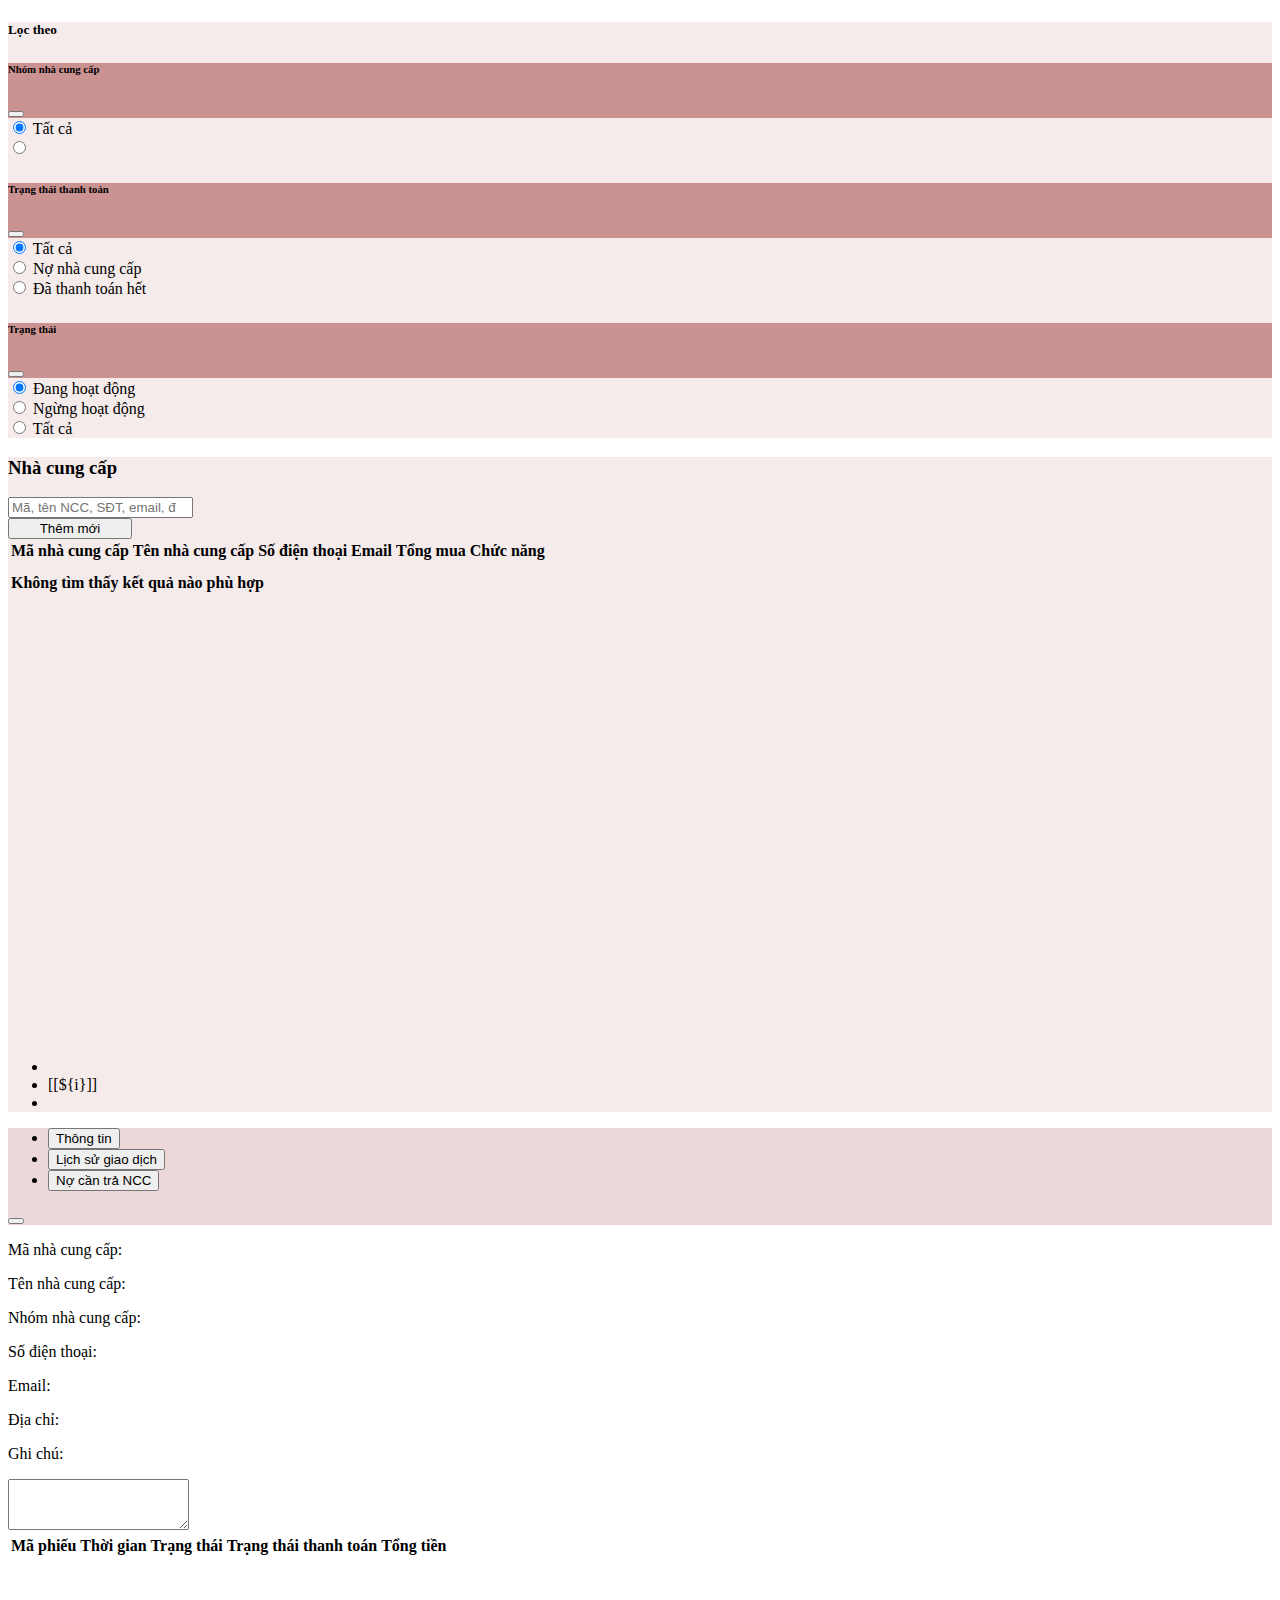
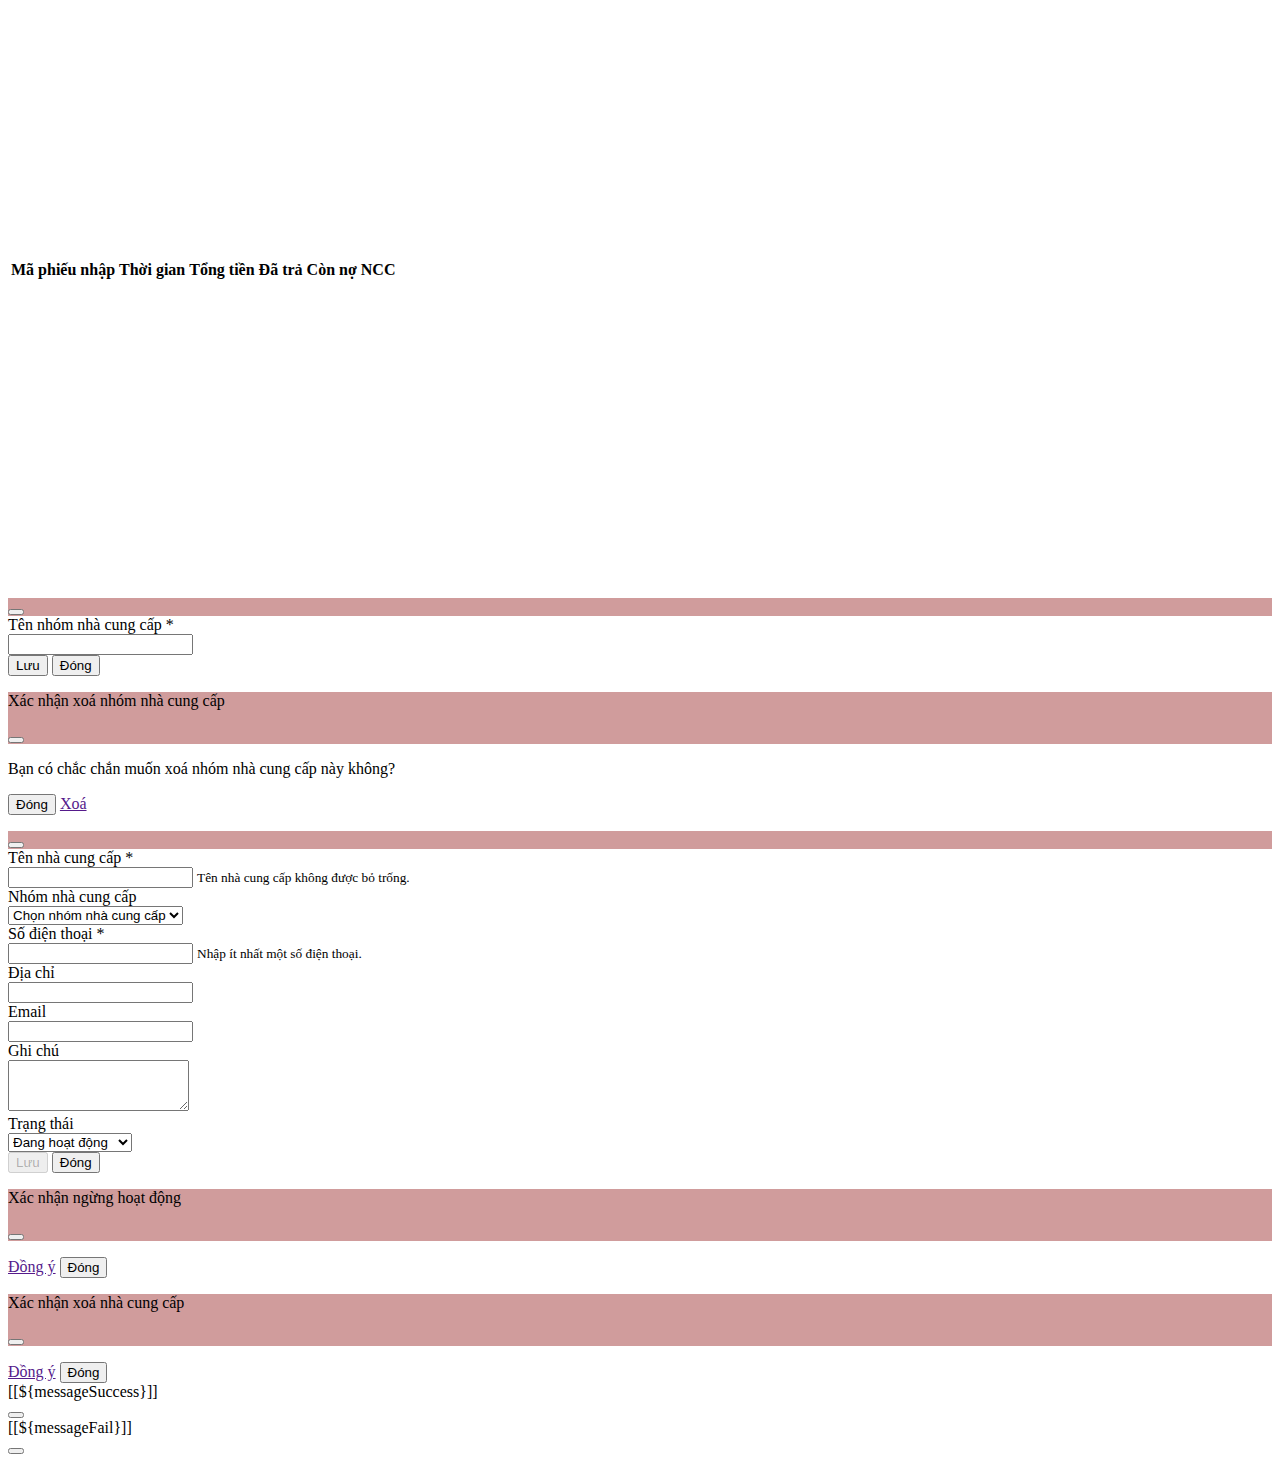
<file: src/main/resources/templates/admin/supplier.html>
<!DOCTYPE html>
<html lang="en" xmlns:th="http://www.thymeleaf.org">
<head>
    <title>Nhà cung cấp</title>
    <div th:replace="admin/layout/head :: head"></div>
</head>
<body>
<div th:replace="admin/layout/navbar :: navbar"></div>

<div class="container-fluid">
    <div class="row">
        <div class="col-md-2 shadow-sm" style="background-color: #f5ebeb;">
            <h5 class="pt-2 pb-1 mt-4 mb-3"><i class="fa-solid fa-filter"></i> <b>Lọc theo</b></h5>
            <div class="overF">
                <div class="mb-3">
                    <div class="p-2 text-white shadow-sm d-flex justify-content-between rounded-2"
                         style="background-color: rgba(161,58,58,0.5);">
                        <h6 class="m-1"><b>Nhóm nhà cung cấp</b></h6>
                        <div class="d-flex">
                            <a class="btn rounded-circle py-0 px-1 text-white nBtnC" type="button">
                                <i class="bi bi-plus-circle"></i></a>
                            <button class="btn rounded-circle py-0 px-1 text-white" type="button"
                                    data-bs-toggle="collapse" data-bs-target="#category" aria-expanded="true"
                                    aria-controls="category">
                                <i class="fa-solid fa-chevron-down"></i></button>
                        </div>

                    </div>
                    <div class="collapse show shadow-sm rounded-2 bg-white" id="category">
                        <div id="groupFilter" class="px-3 py-2">
                            <div class="form-check">
                                <input class="form-check-input" type="radio" name="groupFilter" id="categoryAll" value="" checked>
                                <label class="form-check-label" for="categoryAll">Tất cả</label>
                            </div>
                            <div class="form-check" th:each="cate : ${listGroup}">
                                <div class="row">
                                    <div class="col-10">
                                        <input class="form-check-input" type="radio" name="groupFilter" th:id="${'cate'+cate.supplierID}" th:value="${cate.supplierID}">
                                        <label class="form-check-label" th:for="${'cate'+cate.supplierID}" th:text="${cate.supplierName}"></label>
                                    </div>
                                    <div class="col-2 text-end p-0">
                                        <a th:href="@{/admin/supplier/findSupplierID(supplierID=${cate.supplierID})}" class="btn rounded-circle py-0 px-1 eBtnC text-success me-3" type="button"><i class="bi bi-pencil-square"></i></a>

                                    </div>
                                </div>

                                </div>

                        </div>
                    </div>
                </div>

                <div class="mb-3">
                    <div class="p-2 shadow-sm d-flex justify-content-between rounded-2 text-white"
                         style="background-color: rgba(161,58,58,0.5);">
                        <h6 class="m-1"><b>Trạng thái thanh toán</b></h6>
                        <button class="btn text-white rounded-circle py-0 px-1" type="button" data-bs-toggle="collapse"
                                data-bs-target="#debt" aria-expanded="true" aria-controls="debt"><i
                                class="fa-solid fa-chevron-down"></i></button>
                    </div>
                    <div class="collapse show shadow-sm rounded-2 bg-white" id="debt">
                        <div id="payStatusFilter" class="px-3 py-2">
                            <div class="form-check">
                                <input class="form-check-input" type="radio" name="payStatusFilter" value="" checked>
                                <label class="form-check-label">Tất cả</label>
                            </div>
                            <div class="form-check">
                                <input class="form-check-input" type="radio" name="payStatusFilter" id="inDebt" value="2">
                                <label class="form-check-label" for="inDebt">Nợ nhà cung cấp</label>
                            </div>
                            <div class="form-check">
                                <input class="form-check-input" type="radio" name="payStatusFilter" id="finished" value="1">
                                <label class="form-check-label" for="finished">Đã thanh toán hết</label>
                            </div>

                        </div>
                    </div>
                </div>

                <div class="mb-3">
                    <div class="p-2 shadow-sm d-flex justify-content-between rounded-2 text-white"
                         style="background-color: rgba(161,58,58,0.5);">
                        <h6 class="m-1"><b>Trạng thái</b></h6>
                        <button class="btn text-white rounded-circle py-0 px-1" type="button" data-bs-toggle="collapse"
                                data-bs-target="#show" aria-expanded="true" aria-controls="show"><i
                                class="fa-solid fa-chevron-down"></i></button>
                    </div>
                    <div class="collapse show shadow-sm rounded-2 bg-white" id="show">
                        <div id="statusFilter" class="px-3 py-2">
                            <div class="form-check">
                                <input class="form-check-input" type="radio" name="statusFilter" id="isActiveTrue" value="1" checked>
                                <label class="form-check-label" for="isActiveTrue">Đang hoạt động</label>
                            </div>
                            <div class="form-check">
                                <input class="form-check-input" type="radio" name="statusFilter" id="isActiveFalse" value="2">
                                <label class="form-check-label" for="isActiveFalse">Ngừng hoạt động</label>
                            </div>
                            <div class="form-check">
                                <input class="form-check-input" type="radio" name="statusFilter" value="1,2">
                                <label class="form-check-label">Tất cả</label>
                            </div>
                        </div>

                    </div>
                </div>
            </div>
        </div>

        <div class="col-md-10" style="background-color: #f5ebeb;">
            <div class="p-2">
                <div class="container-fluid p-0 my-3">
                    <div class="row">
                        <div class="col">
                            <h3 class="m-0">Nhà cung cấp</h3>
                        </div>
                        <div class="col">
                            <div class="d-flex justify-content-between">
                                <form class="d-flex" role="search">
                                    <div class="input-group"  style="min-width: 350px; max-width: 400px;">
                                        <span class="input-group-text border-end-0 bg-white" id="basic-addon1"><i
                                                class="fa-solid fa-magnifying-glass"></i></span>
                                        <input class="form-control border-start-0 ps-0" type="search" id="keyword"
                                               name="keyword" th:value="${keyword}" autocomplete="off"
                                               placeholder="Mã, tên NCC, SĐT, email, địa chỉ">
                                    </div>
                                    <a th:href="@{/admin/supplier}" class="btn btn-outline-secondary"><i class="bi bi-arrow-clockwise"></i></a>
                                </form>

                                <button class="btn btn-success nBtn" type="button" style="min-width: 124px;">
                                    <i class="bi bi-plus-circle-fill me-2"></i>Thêm mới</button>
                            </div>
                        </div>
                    </div>
                </div>
                <table class="table m-0 align-middle">
                    <thead>
                    <tr class="shadow-sm" style="--bs-table-bg: rgba(161,58,58,0.5);">
                        <th class="col-2 ps-4">Mã nhà cung cấp</th>
                        <th class="col-3">Tên nhà cung cấp</th>
                        <th class="col-2">Số điện thoại</th>
                        <th class="col-2">Email</th>
                        <th class="col-1 text-end">Tổng mua</th>
                        <th class="col-2 text-center">Chức năng</th>
                    </tr>
                    </thead>
                </table>
                <div class="tableScroll" style="overflow-y: scroll; height: 479px;overscroll-behavior: contain;">
                    <table class="table table-hover table-striped align-middle" style="--bs-table-hover-bg: rgba(238,186,48,0.5);"
                           role="grid">
                        <colgroup>
                            <col class="col-2">
                            <col class="col-3">
                            <col class="col-2">
                            <col class="col-2">
                            <col class="col-1 text-end">
                            <col class="col-2 text-center">
                        </colgroup>
                        <thead>
                        <tr style="--bs-table-bg: rgba(238,186,48,0.2);">
                            <th colspan="4" class="ps-4" th:text="${totalItems} + ' nhà cung cấp'"></th>
                            <th class="text-end" colspan="1" th:text="${#numbers.formatCurrency(totalAmount)}"></th>
                            <th colspan="1"></th>
                        </tr>
                        </thead>
                        <tbody>
                        <tr th:each="supplier : ${supplierList}" th:if="${supplier[5] == 1 || supplier[5] == 2}">
                            <td class="ps-4" th:text="${supplier[0]}"></td>
                            <td th:text="${supplier[1]}"></td>
                            <td th:text="${supplier[2]}"></td>
                            <td th:text="${supplier[3]}"></td>
                            <td class="text-end" th:text="${#numbers.formatCurrency(supplier[4])}"></td>
                            <td class="text-center">
                                <span class="d-inline-block" tabindex="0" data-bs-toggle="tooltip"
                                      data-bs-title="Xem">
                                    <a class="btn text-primary px-1 sBtn" th:href="@{/admin/supplier/findSupplierID(supplierID=${supplier[0]})}"><i
                                            class="bi bi-info-circle-fill"></i></a>
                                </span>
                                <span class="d-inline-block" tabindex="0" data-bs-toggle="tooltip"
                                      data-bs-title="Sửa">
                                            <a class="btn text-success px-1 eBtn" th:href="@{/admin/supplier/findSupplierID(supplierID=${supplier[0]})}">
                                                <i class="bi bi-pencil-square"></i></a>
                                        </span>
                                <span class="d-inline-block" tabindex="0" data-bs-toggle="tooltip"
                                      data-bs-title="Ngừng hoạt động" th:if="${supplier[5] == 1}">
                                            <a th:href="@{/admin/supplier/findSupplierID(supplierID=${supplier[0]})}" class="btn text-secondary px-1 deactivatedBtn">
                                                <i class="fa-solid fa-toggle-on"></i></a>
                                </span>
                                <span class="d-inline-block" tabindex="0" data-bs-toggle="tooltip"
                                      data-bs-title="Đang hoạt động" th:if="${supplier[5] == 2}">
                                            <a th:href="@{'/admin/supplier/activate/' + ${supplier[0]}}" class="btn text-secondary px-1">
                                                <i class="fa-solid fa-toggle-off"></i></a>
                                </span>
                                <span class="d-inline-block" tabindex="0" data-bs-toggle="tooltip"
                                      data-bs-title="Xoá">
                                            <a th:href="@{/admin/supplier/findSupplierID(supplierID=${supplier[0]})}" class="btn text-danger px-1 delBtn"><i class="bi bi-trash3"></i></a>
                                </span>

                            </td>
                        </tr>
                        <tr th:if="${totalItems==0}">
                            <th class="text-center" colspan="6">Không tìm thấy kết quả nào phù hợp</th>
                        </tr>
                        </tbody>
                    </table>
                </div>

                <div class="d-flex mt-3">
                    <nav aria-label="Page navigation example">
                        <ul class="pagination" th:if="${totalItems > 0}">
                            <li class="page-item" th:if="${currentPage > 1}"><a class="page-link" th:href="@{'?pageNo='+${currentPage - 1}}"><i class="fa-solid fa-angle-left"></i></a></li>
                            <li class="page-item" th:each="i:${#numbers.sequence(1, totalPage)}" th:classappend="${currentPage == i ? 'active' : ''}">
                                <a class="page-link"
                                   th:href="@{'?'+ ${keyword != null && keyword != ''? 'keyword='+keyword+'&':''}+
                                           ${groupFilter != null && groupFilter != ''? 'groupFilter='+groupFilter+'&':''}+
                                           ${payStatusFilter != '1' && payStatusFilter != null? 'payStatusFilter='+payStatusFilter+'&':''}+
                                           ${statusFilter != '1' && statusFilter != null? 'statusFilter='+statusFilter+'&':''}+'pageNo='+${i}}">[[${i}]]</a>
                            </li>
                            <li class="page-item" th:if="${currentPage < totalPage}"><a class="page-link" th:href="@{'?pageNo='+${currentPage + 1}}"><i class="fa-solid fa-angle-right"></i></a></li>
                        </ul>
                    </nav>
                    <p class="m-2" th:if="${totalItems >= 10 && (currentPage * 10) < totalItems}" th:text="'Hiển thị '+((${currentPage}-1)*10+1)+' - '+(${currentPage} * 10)+' / Tổng số '+${totalItems}+' hàng'"></p>
                    <p class="m-2" th:if="${totalItems >= 10 && (currentPage * 10) >= totalItems}" th:text="'Hiển thị ' + ${totalItems} + ' / Tổng số ' + ${totalItems} + ' hàng'"></p>
                </div>
            </div>

        </div>
    </div>
</div>

<!-- Xem thông tin nhà cung cấp -->
<div class="modal fade" id="showSupplierModal" tabindex="-1" aria-labelledby="showSupplierLabel" aria-hidden="true">
    <div class="modal-dialog modal-dialog-centered modal-lg">
        <div class="modal-content">
            <div class="modal-header" style="background-color: rgba(161, 58, 58, 0.2);">
                <div class="modal-title" id="showSupplierLabel">
                    <ul class="nav nav-pills" id="myTab" role="tablist">
                        <li class="nav-item" role="presentation">
                            <button class="btn btn-tab active" id="info-tab" data-bs-toggle="pill" data-bs-target="#info" type="button" role="tab" aria-controls="info" aria-selected="true">Thông tin</button>
                        </li>
                        <li class="nav-item mx-2" role="presentation">
                            <button class="btn btn-tab" id="history-tab" data-bs-toggle="pill" data-bs-target="#history" type="button" role="tab" aria-controls="history" aria-selected="false">Lịch sử giao dịch</button>
                        </li>
                        <li class="nav-item" role="presentation">
                            <button class="btn btn-tab" id="debt-tab" data-bs-toggle="tab" data-bs-target="#debt-tab-pane" type="button" role="tab" aria-controls="debt-tab-pane" aria-selected="false">Nợ cần trả NCC</button>
                        </li>
                    </ul>
                </div>
                <button type="button" class="btn-close" data-bs-dismiss="modal" aria-label="Close"></button>
            </div>
            <div class="modal-body px-5">
                <div class="tab-content" style="min-height: 350px;" id="myTabContent">
                    <div class="tab-pane fade show active" id="info" role="tabpanel" aria-labelledby="info-tab" tabindex="0">
                        <div class="mb-3 row border-bottom">
                            <div class="col-sm-3 ps-0">
                                <p class="m-0">Mã nhà cung cấp:</p>
                            </div>
                            <div class="col-sm-9 ps-0">
                                <p class="m-0" id="getSupplierID" name="supplierID"></p>
                            </div>
                        </div>
                        <div class="mb-3 row border-bottom">
                            <div class="col-sm-3 ps-0">
                                <p class="m-0">Tên nhà cung cấp:</p>
                            </div>
                            <div class="col-sm-9 ps-0">
                                <p class="m-0" id="getSupplierName" name="supplierName"></p>
                            </div>
                        </div>
                        <div class="mb-3 row border-bottom">
                            <div class="col-sm-3 ps-0">
                                <p class="m-0">Nhóm nhà cung cấp:</p>
                            </div>
                            <div class="col-sm-9 ps-0">
                                <p class="m-0" id="getSupplierGroup" name="parentID.supplierName"></p>
                            </div>
                        </div>
                        <div class="mb-3 row border-bottom">
                            <div class="col-sm-3 ps-0">
                                <p class="m-0">Số điện thoại:</p>
                            </div>
                            <div class="col-sm-9 ps-0">
                                <p class="m-0" id="getSupplierPhone" name="phone"></p>
                            </div>
                        </div>
                        <div class="mb-3 row border-bottom">
                            <div class="col-sm-3 ps-0">
                                <p class="m-0">Email:</p>
                            </div>
                            <div class="col-sm-9 ps-0">
                                <p class="m-0" id="getSupplierEmail" name="email"></p>
                            </div>
                        </div>
                        <div class="mb-3 row border-bottom">
                            <div class="col-sm-3 ps-0">
                                <p class="m-0">Địa chỉ:</p>
                            </div>
                            <div class="col-sm-9 ps-0">
                                <p class="m-0" id="getSupplierAddress" name="address"></p>
                            </div>
                        </div>
                        <div class="row border-bottom">
                            <div class="col-sm-3 ps-0">
                                <p class="m-0">Ghi chú:</p>
                            </div>
                            <div class="col-sm-9 ps-0">
                                <textarea type="text" class="m-0 w-100 border-0" rows="3" id="getSupplierDescription" name="description" readonly></textarea>
                            </div>
                        </div>
                    </div>
                    <div class="tab-pane fade" id="history" role="tabpanel" aria-labelledby="history-tab" tabindex="0">
                        <table class="table m-0 align-middle">
                            <thead>
                            <tr class="shadow-sm" style="--bs-table-bg: rgba(161,58,58,0.5);">
                                <th class="col-2 ps-4">Mã phiếu</th>
                                <th class="col-3">Thời gian</th>
                                <th class="col-2">Trạng thái</th>
                                <th class="col-3">Trạng thái thanh toán</th>
                                <th class="col-2 text-end">Tổng tiền</th>
                            </tr>
                            </thead>
                        </table>
                        <div class="tableScroll" style="overflow-y: scroll; height: 300px;overscroll-behavior: contain;">
                            <table class="table table-striped align-middle" role="grid">
                                <colgroup>
                                    <col class="col-2">
                                    <col class="col-3">
                                    <col class="col-2">
                                    <col class="col-3">
                                    <col class="col-2 text-end">
                                </colgroup>
                                <tbody id="historySup">

                                </tbody>
                            </table>
                        </div>
                    </div>
                    <div class="tab-pane fade" id="debt-tab-pane" role="tabpanel" aria-labelledby="debt-tab" tabindex="0">
                        <table class="table m-0 align-middle">
                            <thead>
                            <tr class="shadow-sm" style="--bs-table-bg: rgba(161,58,58,0.5);">
                                <th class="col-3 ps-4">Mã phiếu nhập</th>
                                <th class="col-3">Thời gian</th>
                                <th class="col-2 text-end">Tổng tiền</th>
                                <th class="col-2 text-end">Đã trả</th>
                                <th class="col-2 text-end">Còn nợ NCC</th>

                            </tr>
                            </thead>
                        </table>
                        <div class="tableScroll" style="overflow-y: scroll; height: 300px;overscroll-behavior: contain;">
                            <table class="table table-striped align-middle" role="grid">
                                <colgroup>
                                    <col class="col-3">
                                    <col class="col-3">
                                    <col class="col-2 text-end">
                                    <col class="col-2 text-end">
                                    <col class="col-2 text-end">
                                </colgroup>
                                <tbody id="debtSup">

                                </tbody>
                            </table>
                        </div>
                    </div>
                </div>
            </div>
        </div>
    </div>
</div>
<!--Sửa danh mục-->
<div class="myForm">
    <form th:action="@{/admin/supplier/save/group}" method="post">
        <div class="modal fade" id="editGroup" tabindex="-1" aria-labelledby="editGroupLabel" aria-hidden="true" data-bs-backdrop="static">
            <div class="modal-dialog modal-lg">
                <div class="modal-content">
                    <div class="modal-header" style="background-color: rgba(161, 58, 58, 0.5);">
                        <p class="modal-title fs-6 fw-normal text-white" id="editGroupLabel"></p>
                        <button type="button" class="btn-close" data-bs-dismiss="modal" aria-label="Close"></button>
                    </div>
                    <div class="modal-body">
                        <div class="row">
                            <input type="text" class="form-control" id="groupID" name="supplierID" value="" style="display: none;">
                            <input type="text" class="form-control" id="hiddenGroupName" style="display: none;">
                            <label for="groupName" class="col-sm-3 col-form-label">Tên nhóm nhà cung cấp <span
                                    class="text-danger">*</span></label>
                            <div class="col-sm-9">
                                <input type="text" class="form-control" id="groupName" name="supplierName"
                                       value="" onchange="groupSupplier()" required autocomplete="off">
                                <small id="inputGroupMessage" class="form-text text-danger" style="display:none;">
                                    Đã có tên nhóm nhà cung cấp này trong hệ thống.</small>
                            </div>
                        </div>
                    </div>
                    <div class="modal-footer border-0 pt-0">
                        <a href="" class="btn btn-danger delBtnC btn-sm" style="display: none;"><i class="bi bi-check-circle me-2"></i>Xoá</a>
                        <button type="submit" class="btn btn-success btn-sm"><i class="bi bi-floppy-fill me-2"></i>Lưu</button>
                        <button type="button" class="btn btn-secondary btn-sm" data-bs-dismiss="modal"><i
                                class="bi bi-x-circle me-2"></i>Đóng
                        </button>
                    </div>
                </div>
            </div>
        </div>
    </form>
</div>
<!--Xoá danh mục-->
<div class="modal fade" id="deleteGroup" tabindex="-1" aria-labelledby="deleteGroupLabel" aria-hidden="true" data-bs-backdrop="static">
    <div class="modal-dialog">
        <div class="modal-content">
            <div class="modal-header" style="background-color: rgba(161, 58, 58, 0.5);">
                <p class="modal-title fs-6 fw-normal text-white" id="deleteGroupLabel">Xác nhận xoá nhóm nhà cung cấp</p>
                <button type="button" class="btn-close" data-bs-dismiss="modal" aria-label="Close"></button>
            </div>
            <div class="modal-body">
                <p class="m-0">Bạn có chắc chắn muốn xoá nhóm nhà cung cấp này không?</p>
            </div>
            <div class="modal-footer border-0 pt-0">
                <button type="button" class="btn btn-secondary btn-sm" data-bs-dismiss="modal"><i class="bi bi-x-circle me-2"></i>Đóng</button>
                <a href="" class="btn btn-danger btn-sm" id="delRef"><i class="bi bi-check-circle me-2"></i>Xoá</a>
            </div>
        </div>
    </div>
</div>


<!-- Thêm/Sửa nhà cung cấp -->
<div class="modal fade" id="addEditSupplier" tabindex="-1" aria-labelledby="addEditSupplierLabel" aria-hidden="true" data-bs-backdrop="static" data-bs-keyboard="false">
    <div class="modal-dialog modal-lg">
        <form th:action="@{/admin/supplier/save}" method="post">
            <div class="modal-content">
                <div class="modal-header" style="background-color: rgba(161, 58, 58, 0.5);">
                    <p class="modal-title fs-6 fw-normal text-white" id="addEditSupplierLabel"></p>
                    <button type="button" class="btn-close" data-bs-dismiss="modal" aria-label="Close"></button>
                </div>
                <div class="modal-body">
                    <input type="text" class="form-control" id="inputSupplierID" name="supplierID" style="display: none;">
                    <input type="text" id="hiddenSupplierName" style="display: none;">
                    <div class="mb-3 row">
                        <label for="inputSupplierName" class="col-sm-3 col-form-label">Tên nhà cung cấp <span
                                class="text-danger">*</span></label>
                        <div class="col-sm-9">
                            <input type="text" class="form-control" id="inputSupplierName" name="supplierName"
                            onchange="supplier()" autocomplete="off" required>
                            <small id="inputNameMessage1" class="form-text text-danger" >
                                Tên nhà cung cấp không được bỏ trống.</small>
                            <small id="inputNameMessage" class="form-text text-danger" style="display:none;">
                                Đã có tên nhà cung cấp này trong hệ thống.</small>
                        </div>
                    </div>
                    <div class="mb-3 row">
                        <label for="inputSupplierGroup" class="col-sm-3 col-form-label">Nhóm nhà cung cấp</label>
                        <div class="col-sm-9">
                            <select class="form-select" id="inputSupplierGroup" name="parentID">
                                <option value="" selected>Chọn nhóm nhà cung cấp</option>
                                <option th:each="group : ${listGroup}"
                                        th:value="${group.supplierID}" th:text="${group.supplierName}"></option>
                            </select>
                        </div>
                    </div>
                    <div class="mb-3 row">
                        <label for="inputSupplierPhone" class="col-sm-3 col-form-label">Số điện thoại <span
                                class="text-danger">*</span></label>
                        <div class="col-sm-9">
                            <input type="text" class="form-control" id="inputSupplierPhone" name="phone" autocomplete="off"
                                    required onchange="supplier()">
                            <small id="inputPhoneMessage1" class="form-text text-danger">
                                Nhập ít nhất một số điện thoại.</small>
                            <small id="inputPhoneMessage" class="form-text text-danger" style="display:none;">
                                Mỗi số điện thoại hợp lệ sẽ có độ dài từ 10 đến 11 số và chỉ dùng dấu phẩy để phân cách.</small>
                        </div>
                    </div>
                    <div class="mb-3 row">
                        <label for="inputSupplierAddress" class="col-sm-3 col-form-label">Địa chỉ</label>
                        <div class="col-sm-9">
                            <input type="text" class="form-control" id="inputSupplierAddress"
                                   name="address" autocomplete="off" onchange="supplier()">
                        </div>
                    </div>
                    <div class="mb-3 row">
                        <label for="inputSupplierEmail" class="col-sm-3 col-form-label">Email</label>
                        <div class="col-sm-9">
                            <input type="text" class="form-control" id="inputSupplierEmail"
                                   name="email" onchange="supplier()" autocomplete="off">
                            <small id="inputEmailMessage" class="form-text text-danger" style="display:none;">
                                Email không hợp lệ. Vui lòng kiểm tra và nhập lại!</small>
                        </div>
                    </div>
                    <div class="mb-3 row">
                        <label for="inputSupplierDescription" class="col-sm-3 col-form-label">Ghi chú</label>
                        <div class="col-sm-9">
                            <textarea type="text" class="form-control" id="inputSupplierDescription"
                                      rows="3" name="description" autocomplete="off" onchange="supplier()"></textarea>
                        </div>
                    </div>
                    <div class="row">
                        <label for="inputSupplierStatus" class="col-sm-3 col-form-label">Trạng thái</label>
                        <div class="col-sm-9">
                            <select class="form-select" id="inputSupplierStatus" name="isEnable">
                                <option value=1 selected>Đang hoạt động</option>
                                <option value=2>Không hoạt động</option>
                            </select>
                        </div>
                    </div>
                </div>
                <div class="modal-footer border-0 pt-0">
                    <button type="submit" class="btn btn-success btn-sm" id="saveSupplier" disabled><i class="bi bi-floppy-fill me-2"></i>Lưu</button>
                    <button type="button" class="btn btn-secondary btn-sm" data-bs-dismiss="modal"><i
                            class="bi bi-x-circle me-2"></i>Đóng</button>
                </div>
            </div>
        </form>
    </div>
</div>
<!-- Ngừng hoạt động -->
<div class="modal fade" id="discontinue" data-bs-backdrop="static" data-bs-keyboard="false" tabindex="-1" aria-labelledby="discontinueLabel" aria-hidden="true">
    <div class="modal-dialog">
        <div class="modal-content">
            <div class="modal-header" style="background-color: rgba(161, 58, 58, 0.5);">
                <p class="modal-title fs-6 fw-normal text-white" id="discontinueLabel">Xác nhận ngừng hoạt động</p>
                <button type="button" class="btn-close" data-bs-dismiss="modal" aria-label="Close"></button>
            </div>
            <div class="modal-body">
                <p class="m-0" id="stopSupplier"></p>
            </div>
            <div class="modal-footer border-0 pt-0">
                <a href="" class="btn btn-danger btn-sm" id="deactivated"><i class="bi bi-check-circle me-2"></i>Đồng ý</a>
                <button type="button" class="btn btn-secondary btn-sm" data-bs-dismiss="modal"><i class="bi bi-x-circle me-2"></i>Đóng</button>
            </div>
        </div>
    </div>
</div>
<!-- Xoá -->
<div class="modal fade" id="deleteSupplier" data-bs-backdrop="static" data-bs-keyboard="false" tabindex="-1" aria-labelledby="deleteSupplierLabel" aria-hidden="true">
    <div class="modal-dialog">
        <div class="modal-content">
            <div class="modal-header" style="background-color: rgba(161, 58, 58, 0.5);">
                <p class="modal-title fs-6 fw-normal text-white" id="deleteSupplierLabel">Xác nhận xoá nhà cung cấp</p>
                <button type="button" class="btn-close" data-bs-dismiss="modal" aria-label="Close"></button>
            </div>
            <div class="modal-body">
                <p class="m-0" id="delSupplier"></p>
            </div>
            <div class="modal-footer border-0 pt-0">
                <a href="" id="deleted" class="btn btn-danger btn-sm"><i class="bi bi-check-circle me-2"></i>Đồng ý</a>
                <button type="button" class="btn btn-secondary btn-sm" data-bs-dismiss="modal"><i class="bi bi-x-circle me-2"></i>Đóng</button>
            </div>
        </div>
    </div>
</div>
<!-- Thông báo thành công -->
<div class="toast-container position-fixed bottom-0 end-0 p-3">
    <div id="liveToastSuccess" class="toast align-items-center text-bg-success border-0" role="alert" aria-live="assertive" aria-atomic="true">
        <div class="d-flex">
            <div class="toast-body"><i class="fa-regular fa-circle-check me-2"></i>[[${messageSuccess}]]</div>
            <button type="button" class="btn-close btn-close-white me-2 m-auto" data-bs-dismiss="toast" aria-label="Close"></button>
        </div>
    </div>
</div>
<!-- Thông báo thất bại -->
<div class="toast-container position-fixed bottom-0 end-0 p-3">
    <div id="liveToastFail" class="toast align-items-center text-bg-danger border-0" role="alert" aria-live="assertive" aria-atomic="true">
        <div class="d-flex">
            <div class="toast-body"><i class="fa-regular fa-circle-xmark me-2"></i>[[${messageFail}]]</div>
            <button type="button" class="btn-close btn-close-white me-2 m-auto" data-bs-dismiss="toast" aria-label="Close"></button>
        </div>
    </div>
</div>

</body>
<script>
    /* Tooltip */
    const tooltipTriggerList = document.querySelectorAll('[data-bs-toggle="tooltip"]')
    const tooltipList = [...tooltipTriggerList].map(tooltipTriggerEl => new bootstrap.Tooltip(tooltipTriggerEl))

    /* Toast */
    const toastTrigger = document.getElementById('liveToastBtn')
    const toastLiveExample = document.getElementById('liveToast')
    if (toastTrigger) {
        const toastBootstrap = bootstrap.Toast.getOrCreateInstance(toastLiveExample)
        toastTrigger.addEventListener('click', () => {
            toastBootstrap.show()})
    }

</script>

<script type="text/javascript" th:inline="javascript">
    const getSupplierNameList = [[${getSupplierNameList}]];
    $(document).ready(function (){
        $('.nBtnC,.eBtnC').on('click', function (event){
            event.preventDefault();
            const href = $(this).attr('href');
            const hasPencilIcon = $(this).find('.bi-pencil-square').length > 0;
            if (hasPencilIcon) {
                $.get(href, function (group){
                    $('#editGroupLabel').text('Sửa nhóm nhà cung cấp ' + group.supplierID);
                    $('.myForm #groupID').val(group.supplierID);
                    $('.myForm #groupName').val(group.supplierName);
                    $('#hiddenGroupName').val(group.supplierName);
                    $('.delBtnC').css('display', 'block');
                    $('.delBtnC').attr('href', '/admin/supplier/delete/' + group.supplierID);
                });
                $('.myForm #editGroup').modal('show');
            } else {
                $('#editGroupLabel').text('Thêm nhóm nhà cung cấp');
                $('.myForm #groupID').val('');
                $('.myForm #groupName').val('');
                $('.delBtnC').css('display', 'none');
                $('.myForm #editGroup').modal('show');
            }
        });

        $('.delBtnC').on('click', function (event){
            event.preventDefault();
            const href = $(this).attr('href');

            $('#deleteGroup #delRef').attr('href',href);
            $('#deleteGroup').modal('show');
        });

        $('.sBtn').on('click', function (event){
            event.preventDefault();
            const href = $(this).attr('href');
            $.get(href, function (supplier){
                $('#getSupplierID').text(supplier.supplierID);
                $('#getSupplierName').text(supplier.supplierName);
                $('#getSupplierPhone').text(supplier.phone);
                $('#getSupplierAddress').text(supplier.address);
                $('#getSupplierEmail').text(supplier.email);
                $('#getSupplierDescription').val(supplier.description);
                $('#getSupplierGroup').text(supplier.parentID.supplierID != null ? supplier.parentID.supplierName : '');

                $('#historySup').empty();
                const historyTrans = [[${historyTrans}]];
                historyTrans.forEach(po => {
                    if(po[5] === supplier.supplierID && po[0] !== null) {
                        const date = new Date(po[1]);
                        const formattedDate = date.toLocaleDateString('vi-VN', {
                            day: '2-digit',
                            month: '2-digit',
                            year: 'numeric'
                        });
                        const formattedTime = date.toLocaleTimeString('vi-VN', {
                            hour: '2-digit',
                            minute: '2-digit',
                            second: '2-digit',
                            hour12: false // Sử dụng định dạng 24 giờ
                        });
                        const formattedCurrency = new Intl.NumberFormat('vi-VN', { style: 'currency', currency: 'VND' }).format(po[4]);
                        let statusPay = '';
                        if (po[3] === 1) {
                            statusPay = 'Đã thanh toán';
                        } else if (po[3] === 0) {
                            statusPay = 'Chưa thanh toán';
                        } else {
                            statusPay = 'Thanh toán một phần';
                        }
                        let status = '';
                        if (po[2] === 1) {
                            status = 'Đã nhập';
                        } else if (po[2] === 0) {
                            status = 'Đã huỷ';
                        } else {
                            status = 'Phiếu tạm';
                        }
                        $('#historySup').append(`
                        <tr>
                          <td class="ps-4">${po[6]}</td>
                          <td>${formattedDate} ${formattedTime}</td>
                          <td>${status}</td>
                          <td>${statusPay}</td>
                          <td class="text-end">${formattedCurrency}</td>
                        </tr>`);
                    }
                })
                if ($('#historySup tr').length === 0) {
                    $('#historySup').append(`
                        <tr>
                          <th class="text-center" colSpan="5">Không có lịch sử giao dịch nào với nhà cung cấp này</th>
                        </tr>`);
                }

                $('#debtSup').empty();
                const debtSup = [[${debtSupplier}]];
                debtSup.forEach(debt => {
                    if(debt[4] === supplier.supplierID && debt[0] !== null) {
                        const date = new Date(debt[1]);
                        const formattedDate = date.toLocaleDateString('vi-VN', {
                            day: '2-digit',
                            month: '2-digit',
                            year: 'numeric'
                        });
                        const formattedTime = date.toLocaleTimeString('vi-VN', {
                            hour: '2-digit',
                            minute: '2-digit',
                            second: '2-digit',
                            hour12: false // Sử dụng định dạng 24 giờ
                        });
                        const total = new Intl.NumberFormat('vi-VN', { style: 'currency', currency: 'VND' }).format(debt[2]);
                        const paid = new Intl.NumberFormat('vi-VN', { style: 'currency', currency: 'VND' }).format(debt[3]);
                        const debtS = new Intl.NumberFormat('vi-VN', { style: 'currency', currency: 'VND' }).format(debt[2] - debt[3]);
                        $('#debtSup').append(`
                        <tr>
                          <td class="ps-4">${debt[5]}</td>
                          <td>${formattedDate} ${formattedTime}</td>
                          <td class="text-end">${total}</td>
                          <td class="text-end">${paid}</td>
                          <td class="text-end">${debtS}</td>
                        </tr>`);
                    }
                })
                if ($('#debtSup tr').length === 0) {
                    $('#debtSup').append(`
                        <tr>
                          <th class="text-center" colSpan="5">Không có khoản nợ cần thanh toán với nhà cung cấp này</th>
                        </tr>`);
                }

            });
                $('#showSupplierModal').modal('show');
        });

        $('.nBtn, .eBtn').on('click', function (event){
            event.preventDefault();
            const href = $(this).attr('href');
            const hasPencilIcon = $(this).find('.bi-pencil-square').length > 0;
            if (hasPencilIcon) {
                $.get(href, function (supplier){
                    $('#addEditSupplierLabel').text('Cập nhật thông tin nhà cung cấp');
                    $('#inputSupplierID').val(supplier.supplierID);
                    $('#inputSupplierName').val(supplier.supplierName);
                    $('#hiddenSupplierName').val(supplier.supplierName);
                    $('#inputSupplierPhone').val(supplier.phone);
                    $('#inputSupplierAddress').val(supplier.address);
                    $('#inputSupplierEmail').val(supplier.email);
                    $('#inputSupplierDescription').val(supplier.description);
                    $('#inputSupplierStatus').val(supplier.isEnable);
                    $('#inputSupplierGroup').val(supplier.parentID.supplierID);
                    $('#inputNameMessage1').css('display','none');
                    $('#inputPhoneMessage1').css('display','none');
                });
                $('#addEditSupplier').modal('show');
            }
            else{
                $('#addEditSupplierLabel').text('Thêm nhà cung cấp');
                $('#inputSupplierID').val('');
                $('#inputSupplierName').val('');
                $('#inputSupplierPhone').val('');
                $('#inputSupplierAddress').val('');
                $('#inputSupplierEmail').val('');
                $('#inputSupplierDescription').val('');
                $('#inputSupplierStatus').val(1);
                $('#inputSupplierGroup').val('');
                $('#inputNameMessage1').css('display','block');
                $('#inputPhoneMessage1').css('display','block');
                $('#addEditSupplier').modal('show');
            }
        });

        $('.deactivatedBtn').on('click', function (event){
            event.preventDefault();
            const href = $(this).attr('href');
            $.get(href, function (supplier){
                $('#deactivated').attr('href', '/admin/supplier/deactivate/' + supplier.supplierID);
                $('#discontinue #stopSupplier').text('Bạn có chắc chắn muốn ngừng hoạt động nhà cung cấp ' + supplier.supplierName + '? Thông tin và giao dịch với nhà cung cấp này vẫn sẽ được giữ.');
            });
            $('#discontinue').modal('show');
        });

        $('.delBtn').on('click', function (event){
            event.preventDefault();
            const href = $(this).attr('href');
            $.get(href, function (supplier){
                $('#deleted').attr('href', '/admin/supplier/delete/' + supplier.supplierID);
                $('#deleteSupplier #delSupplier').text('Hệ thống sẽ xóa hoàn toàn nhà cung cấp ' + supplier.supplierName + ' nhưng vẫn giữ những giao dịch lịch sử nếu có. Bạn có chắc chắn muốn xóa?');
            });
            $('#deleteSupplier').modal('show');
        });

        $("#groupFilter div input, #payStatusFilter div input, #statusFilter div input").change(function (){
            filterData();
        });
        $("#keyword").keyup(function (event){
            if (event.key === "Enter") {
                filterData();
            }
        })
        function filterData(){
            const groupFilter = $('input[name="groupFilter"]:checked').val();
            const statusFilter = $('input[name="statusFilter"]:checked').val();
            const payStatusFilter = $('input[name="payStatusFilter"]:checked').val();
            const keyword = $("#keyword").val();

            const url = "/admin/supplier?pageNo=1" +
                (keyword ? "&keyword=" + keyword : "") +
                (groupFilter ? "&groupFilter=" + groupFilter : "") +
                (payStatusFilter ? "&payStatusFilter=" + payStatusFilter : "") +
                (statusFilter ? "&statusFilter=" + statusFilter : "");
            window.location.replace(url);
        }
        $(window).on('load', function() {
            const params = new URLSearchParams(window.location.search);
            const groupFilter = params.get('groupFilter');
            const statusFilter = params.get('statusFilter');
            const payStatusFilter = params.get('payStatusFilter');
            const keyword = params.get('keyword');

            $('input[name="groupFilter"][value="' + groupFilter + '"]').prop('checked', true);
            $('input[name="payStatusFilter"][value="' + payStatusFilter + '"]').prop('checked', true);
            $('input[name="statusFilter"][value="' + statusFilter + '"]').prop('checked', true);
            $("#keyword").val(keyword);
        });

        if ([[${messageSuccess}]]) {
            bootstrap.Toast.getOrCreateInstance(document.getElementById('liveToastSuccess')).show();
        }
        if ([[${messageFail}]]) {
            bootstrap.Toast.getOrCreateInstance(document.getElementById('liveToastFail')).show();
        }

    });


</script>
<script th:src="@{/js/supplier.js}"></script>
</html>
</file>
